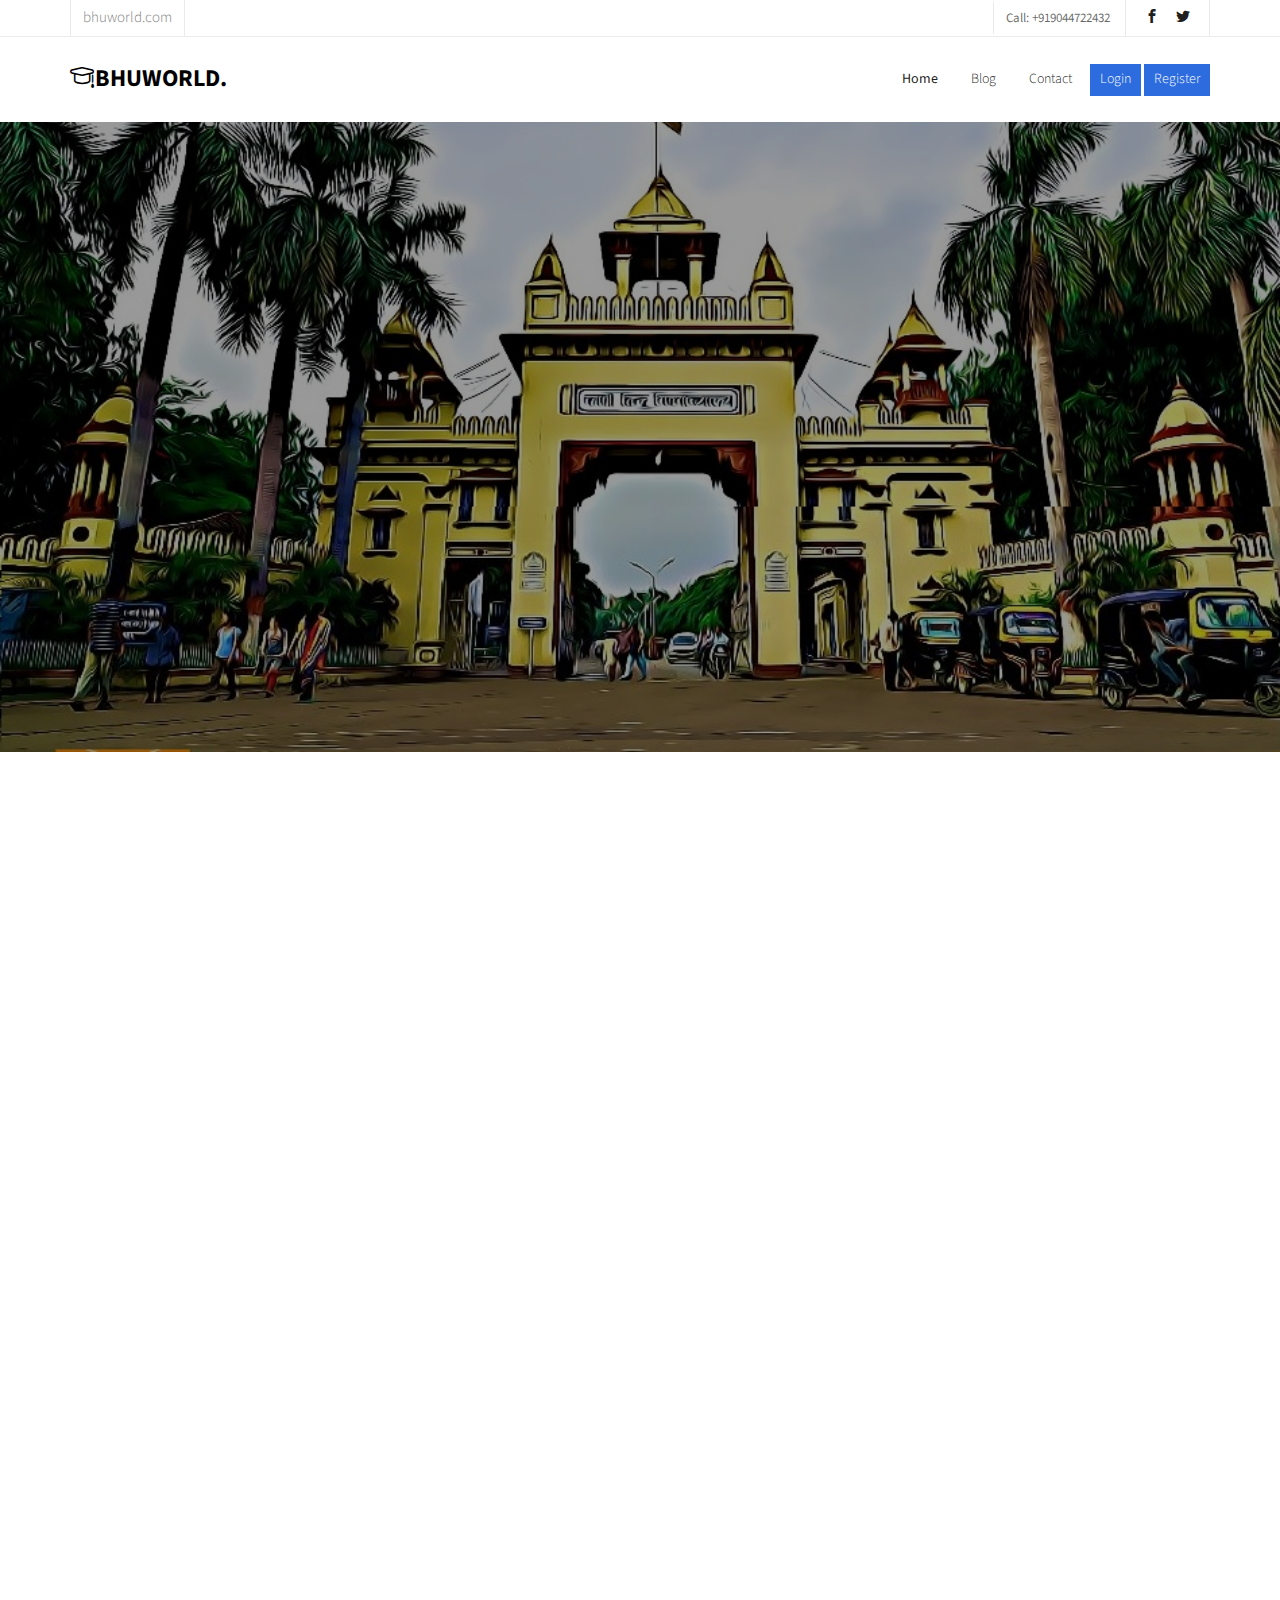
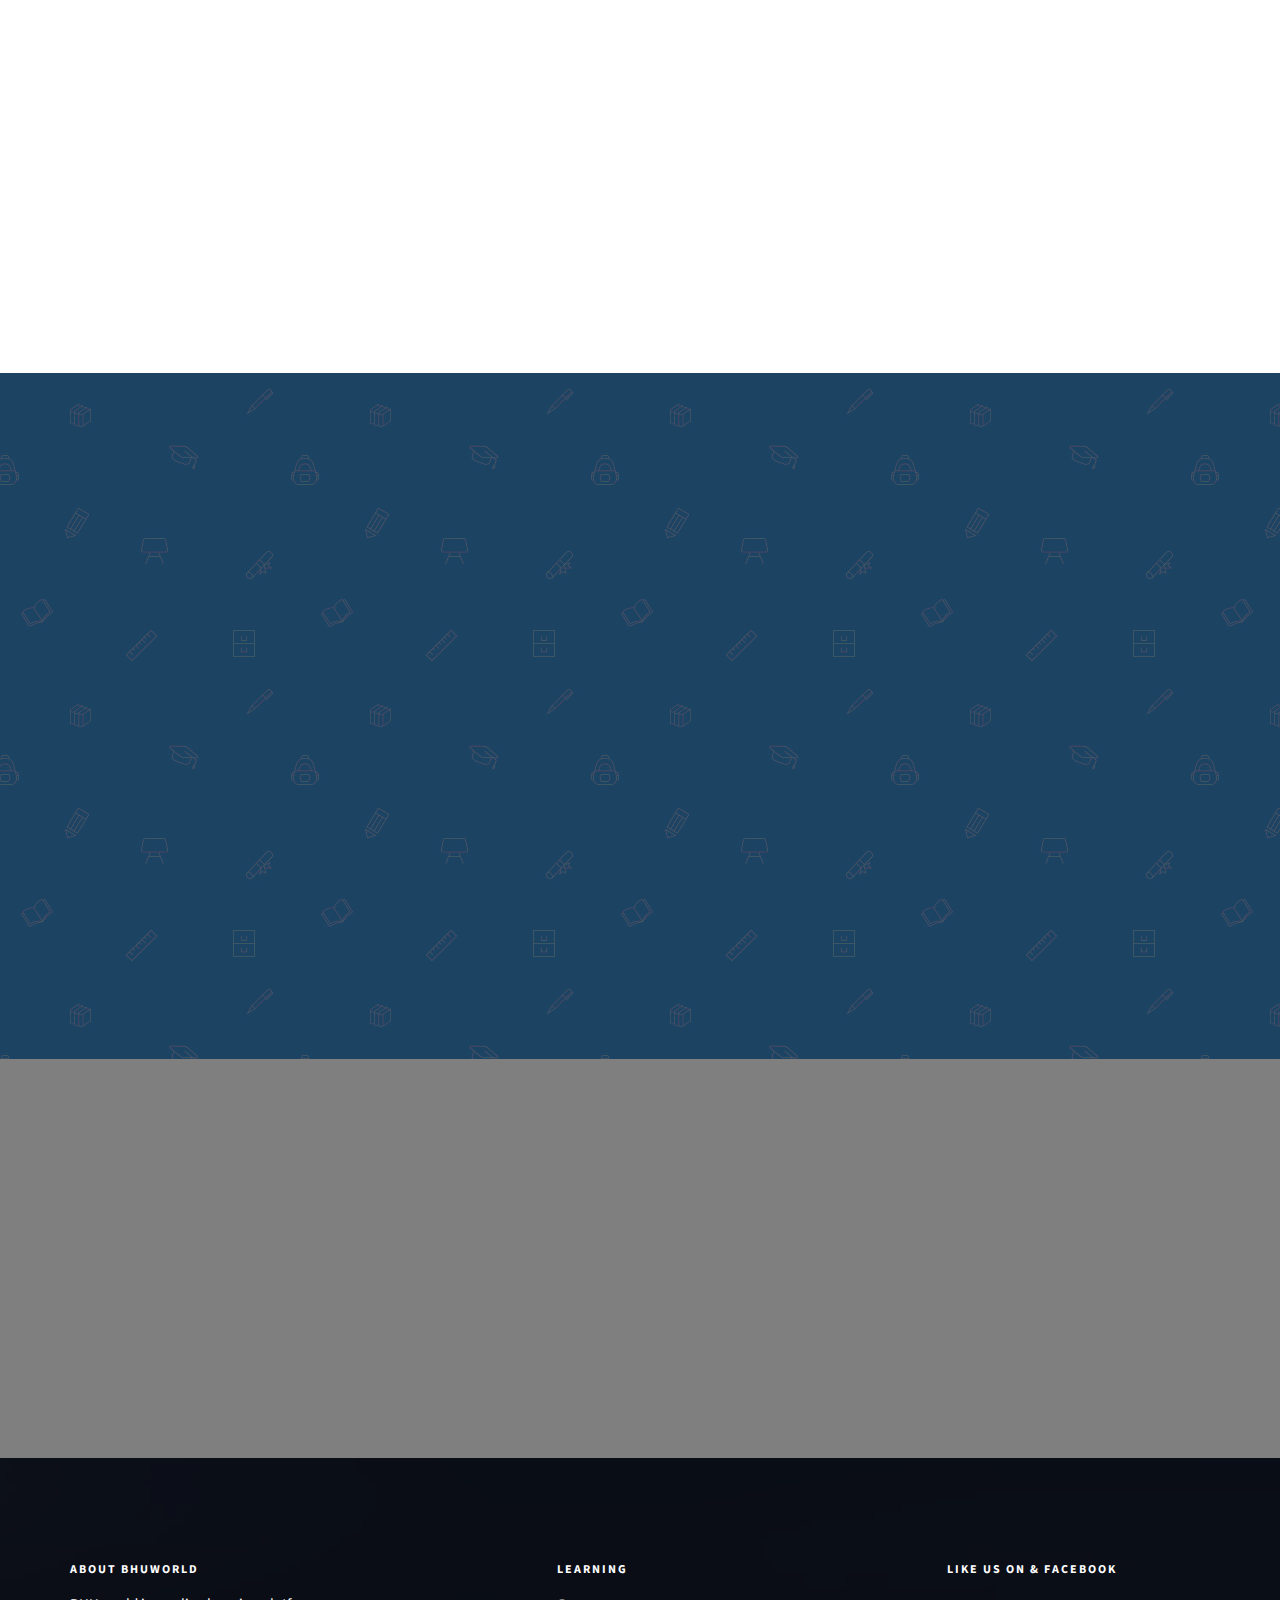
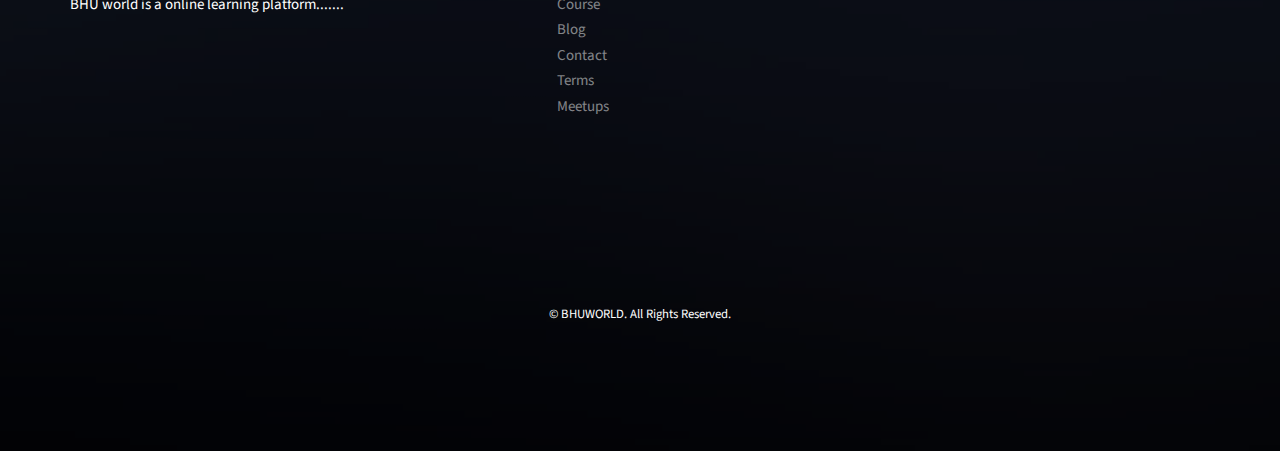
<file: index.html>
<!DOCTYPE HTML>
<html>
	<head>
	<meta charset="utf-8">
	<meta http-equiv="X-UA-Compatible" content="IE=edge">
	<title>BHU World</title>
	<meta name="viewport" content="width=device-width, initial-scale=1">
	<meta name="description" content="Free HTML5 Website Template by freehtml5.co" />
	<meta name="keywords" content="free website templates, free html5, free template, free bootstrap, free website template, html5, css3, mobile first, responsive" />
	<meta name="author" content="freehtml5.co" />

<link rel="shortcut icon" href="http://example.com/favicon.ico" />

	<meta property="og:title" content=""/>
	<meta property="og:image" content=""/>
	<meta property="og:url" content=""/>
	<meta property="og:site_name" content=""/>
	<meta property="og:description" content=""/>
	<meta name="twitter:title" content="" />
	<meta name="twitter:image" content="" />
	<meta name="twitter:url" content="" />
	<meta name="twitter:card" content="" />

	<link href="https://fonts.googleapis.com/css?family=Source+Sans+Pro:300,400,600,700" rel="stylesheet">
	<link href="https://fonts.googleapis.com/css?family=Roboto+Slab:300,400" rel="stylesheet">
	
	<!-- Animate.css -->
	<link rel="stylesheet" href="css/animate.css">
	<!-- Icomoon Icon Fonts-->
	<link rel="stylesheet" href="css/icomoon.css">
	<!-- Bootstrap  -->
	<link rel="stylesheet" href="css/bootstrap.css">

	<!-- Magnific Popup -->
	<link rel="stylesheet" href="css/magnific-popup.css">

	<!-- Owl Carousel  -->
	<link rel="stylesheet" href="css/owl.carousel.min.css">
	<link rel="stylesheet" href="css/owl.theme.default.min.css">

	<!-- Flexslider  -->
	<link rel="stylesheet" href="css/flexslider.css">

	<!-- Pricing -->
	<link rel="stylesheet" href="css/pricing.css">

	<!-- Theme style  -->
	<link rel="stylesheet" href="css/style.css">

	<!-- Modernizr JS -->
	<script src="js/modernizr-2.6.2.min.js"></script>
	<!-- FOR IE9 below -->
	<!--[if lt IE 9]>
	<script src="js/respond.min.js"></script>
	<![endif]-->

	</head>
	<body>
		
	<div class="fh5co-loader"></div>
	
	<div id="page">
	<nav class="fh5co-nav" role="navigation">
		<div class="top">
			<div class="container">
				<div class="row">
					<div class="col-xs-12 text-right">
						<p class="site">bhuworld.com</p>
						<p class="num">Call: +919044722432 </p>
						<ul class="fh5co-social">
							<li><a href="#"><i class="icon-facebook2"></i></a></li>
							<li><a href="#"><i class="icon-twitter2"></i></a></li>
							
						</ul>
					</div>
				</div>
			</div>
		</div>
		<div class="top-menu">
			<div class="container">
				<div class="row">
					<div class="col-xs-2">
						<div id="fh5co-logo"><a href="index.html"><i class="icon-study"></i>BHUWorld<span>.</span></a></div>
					</div>
					<div class="col-xs-10 text-right menu-1">
						<ul>
							<li class="active"><a href="index.html">Home</a></li>
							<li class="has-dropdown">
								<a href="http://blog.bhuworld.com/">Blog</a>
							</li>
							<li><a href="http://blog.bhuworld.com/contact/">Contact</a></li>
							<li class="btn-cta"><a href="login.html"><span>Login</span></a></li>
							<li class="btn-cta"><a href="register.html"><span> Register</span></a></li>
						</ul>
					</div>
				</div>
				
			</div>
		</div>
	</nav>
	
	<aside id="fh5co-hero">
		<div class="flexslider">
			<ul class="slides">
		   	<li style="background-image: url(images/bhugate-bhuworld.jpg);">
		   		
		   		<div class="container">
		   			<div class="row">
			   			<div class="col-md-8 col-md-offset-2 text-center slider-text">
			   				<div class="slider-text-inner">
			   					<h1>The Roots of Education are Bitter, But the Fruit is Sweet</h1>
									
									<p><a class="btn btn-primary btn-lg" href="#">Start Learning Now!</a></p>
			   				</div>
			   			</div>
			   		</div>
		   		</div>
		   	</li>
		   			   	
		  	</ul>
	  	</div>
	</aside>


	<div id="fh5co-course">
		<div class="container">
			<div class="row animate-box">
				<div class="col-md-6 col-md-offset-3 text-center fh5co-heading">
					<h2>Our Course</h2>
					<p>See Our Most Popular Courses</p>
				</div>
			</div>
			<div class="row">
				<div class="col-md-6 animate-box">
					<div class="course">
						<a href="http://study.bhuworld.com/edu/bhu-ba-arts-social/" class="course-img" style="background-image: url(images/project-1.jpg);">
						</a>
						<div class="desc">
							<h3><a href="http://study.bhuworld.com/edu/bhu-ba-arts-social/">BHU BA Arts/Social Sciences</a></h3>
							<p>Desperate to get into the oldest institution of this country. Login to connect with us to get the best practice papers and notes which is up to date. we had created our entrance study material from authorized resources. </p>
							<span><a href="http://study.bhuworld.com/edu/bhu-ba-arts-social/" class="btn btn-primary btn-sm btn-course">Take A Course</a></span>
						</div>
					</div>
				</div>
				<div class="col-md-6 animate-box">
					<div class="course">
						<a href="http://study.bhuworld.com/edu/b-s-c-math/" class="course-img" style="background-image: url(images/project-2.jpg);">
						</a>
						<div class="desc">
							<h3><a href="http://study.bhuworld.com/edu/b-s-c-math/">BHU BSc Maths</a></h3>
							<p>Looking to get a seat in BSc maths at BHU crack entrance exam with the help of us with good practice test papers and as we all know is all about applying perfect formulas at perfect timing with the help of our up to date course so you can prepare yourself to perform best in entrance exams. </p>
							<span><a href="http://study.bhuworld.com/edu/b-s-c-math/" class="btn btn-primary btn-sm btn-course">Take A Course</a></span>
						</div>
					</div>
				</div>
				<div class="col-md-6 animate-box">
					<div class="course">
						<a href="http://study.bhuworld.com/edu/bhu-bsc-biology/" class="course-img" style="background-image: url(images/project-3.jpg);">
						</a>
						<div class="desc">
							<h3><a href="http://study.bhuworld.com/edu/bhu-bsc-biology/">BHU BSc Bio</a></h3>
							<p>To crack the bhu bsc bio take challenge of our practice test paper and study notes for entrances all new updated course notes and new practice test sheets according to the new courses complete it in a given time to give an awesome performance in your entrance exams.</p>
							<span><a href="http://study.bhuworld.com/edu/bhu-bsc-biology/" class="btn btn-primary btn-sm btn-course">Take A Course</a></span>
						</div>
					</div>
				</div>
				<div class="col-md-6 animate-box">
					<div class="course">
						<a href="http://study.bhuworld.com/edu/bio/" class="course-img" style="background-image: url(images/project-4.jpg);">
						</a>
						<div class="desc">
							<h3><a href="http://study.bhuworld.com/edu/bio/">BHU BSc Agriculture
</a></h3>
							<p>Want to crack bhu bsc agriculture join with us.We are going to provide you the best practice tests and notes for good results.We are providing different type of tests and notes by which you will be able achieve a desirable score which you want to achieve.</p>
							<span><a href="http://study.bhuworld.com/edu/bio/" class="btn btn-primary btn-sm btn-course">Take A Course</a></span>
						</div>
					</div>
				</div>
			</div>
		</div>
	</div>

	<div id="fh5co-testimonial" style="background-image: url(images/school.jpg);">
		<div class="overlay"></div>
		<div class="container">
			<div class="row animate-box">
				<div class="col-md-6 col-md-offset-3 text-center fh5co-heading">
					<h2><span>Testimonials</span></h2>
				</div>
			</div>
			<div class="row">
				<div class="col-md-10 col-md-offset-1">
					<div class="row animate-box">
						<div class="owl-carousel owl-carousel-fullwidth">
							<div class="item">
								<div class="testimony-slide active text-center">
									<div class="user" style="background-image: url(images/person1.jpg);"></div>
									<span>Gaurav Singh<br><small>Students</small></span>
									<blockquote>
										<p>&ldquo;Very Useful... No ads I think this is the most efficient app for study. There is no disturbance with ads. We get a plenty of study material and can be attend quizes mock tests and classes in various sections for  without any time limit. Hat's of the BHU World team for their effort behind this wonderf&rdquo;</p>
									</blockquote>
								</div>
							</div>
							<div class="item">
								<div class="testimony-slide active text-center">
									<div class="user" style="background-image: url(images/person2.jpg);"></div>
									<span>Mukesh Pandey<br><small>Students</small></span>
									<blockquote>
										<p>&ldquo;I go to taking a BHU exam for my career ,i will start to preparing BHU exam , i think this app very helpful &rdquo;</p>
									</blockquote>
								</div>
							</div>
							<div class="item">
								<div class="testimony-slide active text-center">
									<div class="user" style="background-image: url(images/person3.jpg);"></div>
									<span>Rita Mishra<br><small>Students</small></span>
									<blockquote>
										<p>&ldquo;Well... the app is quite helpful for banking aspirants. i started my preparation with this app and honestly didn't find any reason to look for another one. Thank You BHU World.
&rdquo;</p>
									</blockquote>
								</div>
							</div>
						</div>
					</div>
				</div>
			</div>
		</div>
	</div>


	<div id="fh5co-counter" class="fh5co-counters" style="background-image: url(images/img_bg_4.jpg);" data-stellar-background-ratio="0.5">
		<div class="overlay"></div>
		<div class="container">
			<div class="row">
				<div class="col-md-10 col-md-offset-1">
					<div class="row">
						<div class="col-md-3 col-sm-6 text-center animate-box">
							<span class="icon"><i class="icon-world"></i></span>
							<span class="fh5co-counter js-counter" data-from="0" data-to="50000" data-speed="5000" data-refresh-interval="50"></span>
							<span class="fh5co-counter-label">YOUTUBE SUBSCRIBER</span>
						</div>
						<div class="col-md-3 col-sm-6 text-center animate-box">
							<span class="icon"><i class="icon-study"></i></span>
							<span class="fh5co-counter js-counter" data-from="0" data-to="1000" data-speed="5000" data-refresh-interval="50"></span>
							<span class="fh5co-counter-label">Students Enrolled</span>
						</div>
						<div class="col-md-3 col-sm-6 text-center animate-box">
							<span class="icon"><i class="icon-bulb"></i></span>
							<span class="fh5co-counter js-counter" data-from="0" data-to="5" data-speed="5000" data-refresh-interval="50"></span>
							<span class="fh5co-counter-label">COURSES</span>
						</div>
						<div class="col-md-3 col-sm-6 text-center animate-box">
							<span class="icon"><i class="icon-head"></i></span>
							<span class="fh5co-counter js-counter" data-from="0" data-to="35" data-speed="5000" data-refresh-interval="50"></span>
							<span class="fh5co-counter-label">MENTOR</span>
						</div>
					</div>
				</div>
			</div>
		</div>
	</div>




	<footer id="fh5co-footer" role="contentinfo" style="background-image: url(images/img_bg_4.jpg);">
		<div class="overlay"></div>
		<div class="container">
			<div class="row row-pb-md">
				<div class="col-md-4 fh5co-widget">
					<h3>About BHUWorld</h3>
					<p>BHU world is a online learning platform.......</p>
				</div>
				<div class="col-md-4 col-sm-4 col-xs-6 col-md-push-1 fh5co-widget">
					<h3>Learning</h3>
					<ul class="fh5co-footer-links">
						<li><a href="#">Course</a></li>
						<li><a href="#">Blog</a></li>
						<li><a href="#">Contact</a></li>
						<li><a href="#">Terms</a></li>
						<li><a href="#">Meetups</a></li>
					</ul>
				</div>

				<div class="col-md-4 col-sm-4 col-xs-6 col-md-push-1 fh5co-widget">
					<h3>Like us on &amp; Facebook</h3>
<iframe src="https://www.facebook.com/plugins/page.php?href=https%3A%2F%2Fwww.facebook.com%2Fworldbhu%2F&tabs&width=340&height=214&small_header=false&adapt_container_width=true&hide_cover=false&show_facepile=true&appId=1846649492332539" width="340" height="214" style="border:none;overflow:hidden" scrolling="no" frameborder="0" allowTransparency="true" allow="encrypted-media"></iframe>
				</div>

				

				
			</div>

			<div class="row copyright">
				<div class="col-md-12 text-center">
					<p>
						<small class="block">&copy; BHUWORLD. All Rights Reserved.</small> 
						
					</p>
				</div>
			</div>

		</div>
	</footer>
	</div>

	<div class="gototop js-top">
		<a href="#" class="js-gotop"><i class="icon-arrow-up"></i></a>
	</div>
	
	<!-- jQuery -->
	<script src="js/jquery.min.js"></script>
	<!-- jQuery Easing -->
	<script src="js/jquery.easing.1.3.js"></script>
	<!-- Bootstrap -->
	<script src="js/bootstrap.min.js"></script>
	<!-- Waypoints -->
	<script src="js/jquery.waypoints.min.js"></script>
	<!-- Stellar Parallax -->
	<script src="js/jquery.stellar.min.js"></script>
	<!-- Carousel -->
	<script src="js/owl.carousel.min.js"></script>
	<!-- Flexslider -->
	<script src="js/jquery.flexslider-min.js"></script>
	<!-- countTo -->
	<script src="js/jquery.countTo.js"></script>
	<!-- Magnific Popup -->
	<script src="js/jquery.magnific-popup.min.js"></script>
	<script src="js/magnific-popup-options.js"></script>
	<!-- Count Down -->
	<script src="js/simplyCountdown.js"></script>
	<!-- Main -->
	<script src="js/main.js"></script>
	<script>
    var d = new Date(new Date().getTime() + 1000 * 120 * 120 * 2000);

    // default example
    simplyCountdown('.simply-countdown-one', {
        year: d.getFullYear(),
        month: d.getMonth() + 1,
        day: d.getDate()
    });

    //jQuery example
    $('#simply-countdown-losange').simplyCountdown({
        year: d.getFullYear(),
        month: d.getMonth() + 1,
        day: d.getDate(),
        enableUtc: false
    });
	</script>
	</body>
</html>
</file>
<file: css/icomoon.css>
@font-face {
  font-family: 'icomoon';
  src:  url('fonts/icomoon.eot?6py85u');
  src:  url('fonts/icomoon.eot?6py85u#iefix') format('embedded-opentype'),
    url('fonts/icomoon.ttf?6py85u') format('truetype'),
    url('fonts/icomoon.woff?6py85u') format('woff'),
    url('fonts/icomoon.svg?6py85u#icomoon') format('svg');
  font-weight: normal;
  font-style: normal;
}

[class^="icon-"], [class*=" icon-"] {
  /* use !important to prevent issues with browser extensions that change fonts */
  font-family: 'icomoon' !important;
  speak: none;
  font-style: normal;
  font-weight: normal;
  font-variant: normal;
  text-transform: none;
  line-height: 1;

  /* Better Font Rendering =========== */
  -webkit-font-smoothing: antialiased;
  -moz-osx-font-smoothing: grayscale;
}

.icon-times:before {
  content: "\e930";
}
.icon-tick:before {
  content: "\e931";
}
.icon-plus:before {
  content: "\e932";
}
.icon-minus:before {
  content: "\e933";
}
.icon-equals:before {
  content: "\e934";
}
.icon-divide:before {
  content: "\e935";
}
.icon-chevron-right:before {
  content: "\e936";
}
.icon-chevron-left:before {
  content: "\e937";
}
.icon-arrow-right-thick:before {
  content: "\e938";
}
.icon-arrow-left-thick:before {
  content: "\e939";
}
.icon-th-small:before {
  content: "\e93a";
}
.icon-th-menu:before {
  content: "\e93b";
}
.icon-th-list:before {
  content: "\e93c";
}
.icon-th-large:before {
  content: "\e93d";
}
.icon-home:before {
  content: "\e93e";
}
.icon-arrow-forward:before {
  content: "\e93f";
}
.icon-arrow-back:before {
  content: "\e940";
}
.icon-rss:before {
  content: "\e941";
}
.icon-location:before {
  content: "\e942";
}
.icon-link:before {
  content: "\e943";
}
.icon-image:before {
  content: "\e944";
}
.icon-arrow-up-thick:before {
  content: "\e945";
}
.icon-arrow-down-thick:before {
  content: "\e946";
}
.icon-starburst:before {
  content: "\e947";
}
.icon-starburst-outline:before {
  content: "\e948";
}
.icon-star3:before {
  content: "\e949";
}
.icon-flow-children:before {
  content: "\e94a";
}
.icon-export:before {
  content: "\e94b";
}
.icon-delete2:before {
  content: "\e94c";
}
.icon-delete-outline:before {
  content: "\e94d";
}
.icon-cloud-storage:before {
  content: "\e94e";
}
.icon-wi-fi:before {
  content: "\e94f";
}
.icon-heart:before {
  content: "\e950";
}
.icon-flash:before {
  content: "\e951";
}
.icon-cancel:before {
  content: "\e952";
}
.icon-backspace:before {
  content: "\e953";
}
.icon-attachment:before {
  content: "\e954";
}
.icon-arrow-move:before {
  content: "\e955";
}
.icon-warning:before {
  content: "\e956";
}
.icon-user:before {
  content: "\e957";
}
.icon-radar:before {
  content: "\e958";
}
.icon-lock-open:before {
  content: "\e959";
}
.icon-lock-closed:before {
  content: "\e95a";
}
.icon-location-arrow:before {
  content: "\e95b";
}
.icon-info:before {
  content: "\e95c";
}
.icon-user-delete:before {
  content: "\e95d";
}
.icon-user-add:before {
  content: "\e95e";
}
.icon-media-pause:before {
  content: "\e95f";
}
.icon-group:before {
  content: "\e960";
}
.icon-chart-pie:before {
  content: "\e961";
}
.icon-chart-line:before {
  content: "\e962";
}
.icon-chart-bar:before {
  content: "\e963";
}
.icon-chart-area:before {
  content: "\e964";
}
.icon-video:before {
  content: "\e965";
}
.icon-point-of-interest:before {
  content: "\e966";
}
.icon-infinity:before {
  content: "\e967";
}
.icon-globe:before {
  content: "\e968";
}
.icon-eye:before {
  content: "\e969";
}
.icon-cog:before {
  content: "\e96a";
}
.icon-camera:before {
  content: "\e96b";
}
.icon-upload:before {
  content: "\e96c";
}
.icon-scissors:before {
  content: "\e96d";
}
.icon-refresh:before {
  content: "\e96e";
}
.icon-pin:before {
  content: "\e96f";
}
.icon-key:before {
  content: "\e970";
}
.icon-info-large:before {
  content: "\e971";
}
.icon-eject:before {
  content: "\e972";
}
.icon-download:before {
  content: "\e973";
}
.icon-zoom:before {
  content: "\e974";
}
.icon-zoom-out:before {
  content: "\e975";
}
.icon-zoom-in:before {
  content: "\e976";
}
.icon-sort-numerically:before {
  content: "\e977";
}
.icon-sort-alphabetically:before {
  content: "\e978";
}
.icon-input-checked:before {
  content: "\e979";
}
.icon-calender:before {
  content: "\e97a";
}
.icon-world2:before {
  content: "\e97b";
}
.icon-notes:before {
  content: "\e97c";
}
.icon-code:before {
  content: "\e97d";
}
.icon-arrow-sync:before {
  content: "\e97e";
}
.icon-arrow-shuffle:before {
  content: "\e97f";
}
.icon-arrow-repeat:before {
  content: "\e980";
}
.icon-arrow-minimise:before {
  content: "\e981";
}
.icon-arrow-maximise:before {
  content: "\e982";
}
.icon-arrow-loop:before {
  content: "\e983";
}
.icon-anchor:before {
  content: "\e984";
}
.icon-spanner:before {
  content: "\e985";
}
.icon-puzzle:before {
  content: "\e986";
}
.icon-power:before {
  content: "\e987";
}
.icon-plane:before {
  content: "\e988";
}
.icon-pi:before {
  content: "\e989";
}
.icon-phone:before {
  content: "\e98a";
}
.icon-microphone2:before {
  content: "\e98b";
}
.icon-media-rewind:before {
  content: "\e98c";
}
.icon-flag:before {
  content: "\e98d";
}
.icon-adjust-brightness:before {
  content: "\e98e";
}
.icon-waves:before {
  content: "\e98f";
}
.icon-social-twitter:before {
  content: "\e990";
}
.icon-social-facebook:before {
  content: "\e991";
}
.icon-social-dribbble:before {
  content: "\e992";
}
.icon-media-stop:before {
  content: "\e993";
}
.icon-media-record:before {
  content: "\e994";
}
.icon-media-play:before {
  content: "\e995";
}
.icon-media-fast-forward:before {
  content: "\e996";
}
.icon-media-eject:before {
  content: "\e997";
}
.icon-social-vimeo:before {
  content: "\e998";
}
.icon-social-tumbler:before {
  content: "\e999";
}
.icon-social-skype:before {
  content: "\e99a";
}
.icon-social-pinterest:before {
  content: "\e99b";
}
.icon-social-linkedin:before {
  content: "\e99c";
}
.icon-social-last-fm:before {
  content: "\e99d";
}
.icon-social-github:before {
  content: "\e99e";
}
.icon-social-flickr:before {
  content: "\e99f";
}
.icon-at:before {
  content: "\e9a0";
}
.icon-times-outline:before {
  content: "\e9a1";
}
.icon-plus-outline:before {
  content: "\e9a2";
}
.icon-minus-outline:before {
  content: "\e9a3";
}
.icon-tick-outline:before {
  content: "\e9a4";
}
.icon-th-large-outline:before {
  content: "\e9a5";
}
.icon-equals-outline:before {
  content: "\e9a6";
}
.icon-divide-outline:before {
  content: "\e9a7";
}
.icon-chevron-right-outline:before {
  content: "\e9a8";
}
.icon-chevron-left-outline:before {
  content: "\e9a9";
}
.icon-arrow-right-outline:before {
  content: "\e9aa";
}
.icon-arrow-left-outline:before {
  content: "\e9ab";
}
.icon-th-small-outline:before {
  content: "\e9ac";
}
.icon-th-menu-outline:before {
  content: "\e9ad";
}
.icon-th-list-outline:before {
  content: "\e9ae";
}
.icon-news2:before {
  content: "\e9b1";
}
.icon-home-outline:before {
  content: "\e9b2";
}
.icon-arrow-up-outline:before {
  content: "\e9b3";
}
.icon-arrow-forward-outline:before {
  content: "\e9b4";
}
.icon-arrow-down-outline:before {
  content: "\e9b5";
}
.icon-arrow-back-outline:before {
  content: "\e9b6";
}
.icon-trash3:before {
  content: "\e9b7";
}
.icon-rss-outline:before {
  content: "\e9b8";
}
.icon-message:before {
  content: "\e9b9";
}
.icon-location-outline:before {
  content: "\e9ba";
}
.icon-link-outline:before {
  content: "\e9bb";
}
.icon-image-outline:before {
  content: "\e9bc";
}
.icon-export-outline:before {
  content: "\e9bd";
}
.icon-cross:before {
  content: "\e9be";
}
.icon-wi-fi-outline:before {
  content: "\e9bf";
}
.icon-star-outline:before {
  content: "\e9c0";
}
.icon-media-pause-outline:before {
  content: "\e9c1";
}
.icon-mail:before {
  content: "\e9c2";
}
.icon-heart-outline:before {
  content: "\e9c3";
}
.icon-flash-outline:before {
  content: "\e9c4";
}
.icon-cancel-outline:before {
  content: "\e9c5";
}
.icon-beaker:before {
  content: "\e9c6";
}
.icon-arrow-move-outline:before {
  content: "\e9c7";
}
.icon-watch2:before {
  content: "\e9c8";
}
.icon-warning-outline:before {
  content: "\e9c9";
}
.icon-time:before {
  content: "\e9ca";
}
.icon-radar-outline:before {
  content: "\e9cb";
}
.icon-lock-open-outline:before {
  content: "\e9cc";
}
.icon-location-arrow-outline:before {
  content: "\e9cd";
}
.icon-info-outline:before {
  content: "\e9ce";
}
.icon-backspace-outline:before {
  content: "\e9cf";
}
.icon-attachment-outline:before {
  content: "\e9d0";
}
.icon-user-outline:before {
  content: "\e9d1";
}
.icon-user-delete-outline:before {
  content: "\e9d2";
}
.icon-user-add-outline:before {
  content: "\e9d3";
}
.icon-lock-closed-outline:before {
  content: "\e9d4";
}
.icon-group-outline:before {
  content: "\e9d5";
}
.icon-chart-pie-outline:before {
  content: "\e9d6";
}
.icon-chart-line-outline:before {
  content: "\e9d7";
}
.icon-chart-bar-outline:before {
  content: "\e9d8";
}
.icon-chart-area-outline:before {
  content: "\e9d9";
}
.icon-video-outline:before {
  content: "\e9da";
}
.icon-point-of-interest-outline:before {
  content: "\e9db";
}
.icon-map:before {
  content: "\e9dc";
}
.icon-key-outline:before {
  content: "\e9dd";
}
.icon-infinity-outline:before {
  content: "\e9de";
}
.icon-globe-outline:before {
  content: "\e9df";
}
.icon-eye-outline:before {
  content: "\e9e0";
}
.icon-cog-outline:before {
  content: "\e9e1";
}
.icon-camera-outline:before {
  content: "\e9e2";
}
.icon-upload-outline:before {
  content: "\e9e3";
}
.icon-support:before {
  content: "\e9e4";
}
.icon-scissors-outline:before {
  content: "\e9e5";
}
.icon-refresh-outline:before {
  content: "\e9e6";
}
.icon-info-large-outline:before {
  content: "\e9e7";
}
.icon-eject-outline:before {
  content: "\e9e8";
}
.icon-download-outline:before {
  content: "\e9e9";
}
.icon-battery-mid:before {
  content: "\e9ea";
}
.icon-battery-low:before {
  content: "\e9eb";
}
.icon-battery-high:before {
  content: "\e9ec";
}
.icon-zoom-outline:before {
  content: "\e9ed";
}
.icon-zoom-out-outline:before {
  content: "\e9ee";
}
.icon-zoom-in-outline:before {
  content: "\e9ef";
}
.icon-tag3:before {
  content: "\e9f0";
}
.icon-tabs-outline:before {
  content: "\e9f1";
}
.icon-pin-outline:before {
  content: "\e9f2";
}
.icon-message-typing:before {
  content: "\e9f3";
}
.icon-directions:before {
  content: "\e9f4";
}
.icon-battery-full:before {
  content: "\e9f5";
}
.icon-battery-charge:before {
  content: "\e9f6";
}
.icon-pipette:before {
  content: "\e9f7";
}
.icon-pencil:before {
  content: "\e9f8";
}
.icon-folder:before {
  content: "\e9f9";
}
.icon-folder-delete:before {
  content: "\e9fa";
}
.icon-folder-add:before {
  content: "\e9fb";
}
.icon-edit:before {
  content: "\e9fc";
}
.icon-document:before {
  content: "\e9fd";
}
.icon-document-delete:before {
  content: "\e9fe";
}
.icon-document-add:before {
  content: "\e9ff";
}
.icon-brush:before {
  content: "\ea00";
}
.icon-thumbs-up:before {
  content: "\ea01";
}
.icon-thumbs-down:before {
  content: "\ea02";
}
.icon-pen:before {
  content: "\ea03";
}
.icon-sort-numerically-outline:before {
  content: "\ea04";
}
.icon-sort-alphabetically-outline:before {
  content: "\ea05";
}
.icon-social-last-fm-circular:before {
  content: "\ea06";
}
.icon-social-github-circular:before {
  content: "\ea07";
}
.icon-compass:before {
  content: "\ea08";
}
.icon-bookmark:before {
  content: "\ea09";
}
.icon-input-checked-outline:before {
  content: "\ea0a";
}
.icon-code-outline:before {
  content: "\ea0b";
}
.icon-calender-outline:before {
  content: "\ea0c";
}
.icon-business-card:before {
  content: "\ea0d";
}
.icon-arrow-up:before {
  content: "\ea0e";
}
.icon-arrow-sync-outline:before {
  content: "\ea0f";
}
.icon-arrow-right:before {
  content: "\ea10";
}
.icon-arrow-repeat-outline:before {
  content: "\ea11";
}
.icon-arrow-loop-outline:before {
  content: "\ea12";
}
.icon-arrow-left:before {
  content: "\ea13";
}
.icon-flow-switch:before {
  content: "\ea14";
}
.icon-flow-parallel:before {
  content: "\ea15";
}
.icon-flow-merge:before {
  content: "\ea16";
}
.icon-document-text:before {
  content: "\ea17";
}
.icon-clipboard:before {
  content: "\ea18";
}
.icon-calculator:before {
  content: "\ea19";
}
.icon-arrow-minimise-outline:before {
  content: "\ea1a";
}
.icon-arrow-maximise-outline:before {
  content: "\ea1b";
}
.icon-arrow-down:before {
  content: "\ea1c";
}
.icon-gift:before {
  content: "\ea1d";
}
.icon-film:before {
  content: "\ea1e";
}
.icon-database:before {
  content: "\ea1f";
}
.icon-bell:before {
  content: "\ea20";
}
.icon-anchor-outline:before {
  content: "\ea21";
}
.icon-adjust-contrast:before {
  content: "\ea22";
}
.icon-world-outline:before {
  content: "\ea23";
}
.icon-shopping-bag:before {
  content: "\ea24";
}
.icon-power-outline:before {
  content: "\ea25";
}
.icon-notes-outline:before {
  content: "\ea26";
}
.icon-device-tablet:before {
  content: "\ea27";
}
.icon-device-phone:before {
  content: "\ea28";
}
.icon-device-laptop:before {
  content: "\ea29";
}
.icon-device-desktop:before {
  content: "\ea2a";
}
.icon-briefcase:before {
  content: "\ea2b";
}
.icon-stopwatch:before {
  content: "\ea2c";
}
.icon-spanner-outline:before {
  content: "\ea2d";
}
.icon-puzzle-outline:before {
  content: "\ea2e";
}
.icon-printer:before {
  content: "\ea2f";
}
.icon-pi-outline:before {
  content: "\ea30";
}
.icon-lightbulb:before {
  content: "\ea31";
}
.icon-flag-outline:before {
  content: "\ea32";
}
.icon-contacts:before {
  content: "\ea33";
}
.icon-archive2:before {
  content: "\ea34";
}
.icon-weather-stormy:before {
  content: "\ea35";
}
.icon-weather-shower:before {
  content: "\ea36";
}
.icon-weather-partly-sunny:before {
  content: "\ea37";
}
.icon-weather-downpour:before {
  content: "\ea38";
}
.icon-weather-cloudy:before {
  content: "\ea39";
}
.icon-plane-outline:before {
  content: "\ea3a";
}
.icon-phone-outline:before {
  content: "\ea3b";
}
.icon-microphone-outline:before {
  content: "\ea3c";
}
.icon-weather-windy:before {
  content: "\ea3d";
}
.icon-weather-windy-cloudy:before {
  content: "\ea3e";
}
.icon-weather-sunny:before {
  content: "\ea3f";
}
.icon-weather-snow:before {
  content: "\ea40";
}
.icon-weather-night:before {
  content: "\ea41";
}
.icon-media-stop-outline:before {
  content: "\ea42";
}
.icon-media-rewind-outline:before {
  content: "\ea43";
}
.icon-media-record-outline:before {
  content: "\ea44";
}
.icon-media-play-outline:before {
  content: "\ea45";
}
.icon-media-fast-forward-outline:before {
  content: "\ea46";
}
.icon-media-eject-outline:before {
  content: "\ea47";
}
.icon-wine:before {
  content: "\ea48";
}
.icon-waves-outline:before {
  content: "\ea49";
}
.icon-ticket:before {
  content: "\ea4a";
}
.icon-tags:before {
  content: "\ea4b";
}
.icon-plug:before {
  content: "\ea4c";
}
.icon-headphones:before {
  content: "\ea4d";
}
.icon-credit-card:before {
  content: "\ea4e";
}
.icon-coffee:before {
  content: "\ea4f";
}
.icon-book:before {
  content: "\ea50";
}
.icon-beer:before {
  content: "\ea51";
}
.icon-volume2:before {
  content: "\ea52";
}
.icon-volume-up:before {
  content: "\ea53";
}
.icon-volume-mute:before {
  content: "\ea54";
}
.icon-volume-down:before {
  content: "\ea55";
}
.icon-social-vimeo-circular:before {
  content: "\ea56";
}
.icon-social-twitter-circular:before {
  content: "\ea57";
}
.icon-social-pinterest-circular:before {
  content: "\ea58";
}
.icon-social-linkedin-circular:before {
  content: "\ea59";
}
.icon-social-facebook-circular:before {
  content: "\ea5a";
}
.icon-social-dribbble-circular:before {
  content: "\ea5b";
}
.icon-tree:before {
  content: "\ea5c";
}
.icon-thermometer2:before {
  content: "\ea5d";
}
.icon-social-tumbler-circular:before {
  content: "\ea5e";
}
.icon-social-skype-outline:before {
  content: "\ea5f";
}
.icon-social-flickr-circular:before {
  content: "\ea60";
}
.icon-social-at-circular:before {
  content: "\ea61";
}
.icon-shopping-cart:before {
  content: "\ea62";
}
.icon-messages:before {
  content: "\ea63";
}
.icon-leaf:before {
  content: "\ea64";
}
.icon-feather:before {
  content: "\ea65";
}
.icon-eye2:before {
  content: "\e064";
}
.icon-paper-clip:before {
  content: "\e065";
}
.icon-mail5:before {
  content: "\e066";
}
.icon-toggle:before {
  content: "\e067";
}
.icon-layout:before {
  content: "\e068";
}
.icon-link2:before {
  content: "\e069";
}
.icon-bell2:before {
  content: "\e06a";
}
.icon-lock3:before {
  content: "\e06b";
}
.icon-unlock:before {
  content: "\e06c";
}
.icon-ribbon2:before {
  content: "\e06d";
}
.icon-image2:before {
  content: "\e06e";
}
.icon-signal:before {
  content: "\e06f";
}
.icon-target3:before {
  content: "\e070";
}
.icon-clipboard3:before {
  content: "\e071";
}
.icon-clock3:before {
  content: "\e072";
}
.icon-watch:before {
  content: "\e073";
}
.icon-air-play:before {
  content: "\e074";
}
.icon-camera3:before {
  content: "\e075";
}
.icon-video2:before {
  content: "\e076";
}
.icon-disc:before {
  content: "\e077";
}
.icon-printer3:before {
  content: "\e078";
}
.icon-monitor:before {
  content: "\e079";
}
.icon-server:before {
  content: "\e07a";
}
.icon-cog2:before {
  content: "\e07b";
}
.icon-heart3:before {
  content: "\e07c";
}
.icon-paragraph:before {
  content: "\e07d";
}
.icon-align-justify:before {
  content: "\e07e";
}
.icon-align-left:before {
  content: "\e07f";
}
.icon-align-center:before {
  content: "\e080";
}
.icon-align-right:before {
  content: "\e081";
}
.icon-book2:before {
  content: "\e082";
}
.icon-layers2:before {
  content: "\e083";
}
.icon-stack2:before {
  content: "\e084";
}
.icon-stack-2:before {
  content: "\e085";
}
.icon-paper:before {
  content: "\e086";
}
.icon-paper-stack:before {
  content: "\e087";
}
.icon-search3:before {
  content: "\e088";
}
.icon-zoom-in2:before {
  content: "\e089";
}
.icon-zoom-out2:before {
  content: "\e08a";
}
.icon-reply2:before {
  content: "\e08b";
}
.icon-circle-plus:before {
  content: "\e08c";
}
.icon-circle-minus:before {
  content: "\e08d";
}
.icon-circle-check:before {
  content: "\e08e";
}
.icon-circle-cross:before {
  content: "\e08f";
}
.icon-square-plus:before {
  content: "\e090";
}
.icon-square-minus:before {
  content: "\e091";
}
.icon-square-check:before {
  content: "\e092";
}
.icon-square-cross:before {
  content: "\e093";
}
.icon-microphone:before {
  content: "\e094";
}
.icon-record:before {
  content: "\e095";
}
.icon-skip-back:before {
  content: "\e096";
}
.icon-rewind:before {
  content: "\e097";
}
.icon-play4:before {
  content: "\e098";
}
.icon-pause3:before {
  content: "\e099";
}
.icon-stop3:before {
  content: "\e09a";
}
.icon-fast-forward:before {
  content: "\e09b";
}
.icon-skip-forward:before {
  content: "\e09c";
}
.icon-shuffle2:before {
  content: "\e09d";
}
.icon-repeat:before {
  content: "\e09e";
}
.icon-folder2:before {
  content: "\e09f";
}
.icon-umbrella:before {
  content: "\e0a0";
}
.icon-moon:before {
  content: "\e0a1";
}
.icon-thermometer:before {
  content: "\e0a2";
}
.icon-drop:before {
  content: "\e0a3";
}
.icon-sun2:before {
  content: "\e0a4";
}
.icon-cloud3:before {
  content: "\e0a5";
}
.icon-cloud-upload2:before {
  content: "\e0a6";
}
.icon-cloud-download2:before {
  content: "\e0a7";
}
.icon-upload4:before {
  content: "\e0a8";
}
.icon-download4:before {
  content: "\e0a9";
}
.icon-location3:before {
  content: "\e0aa";
}
.icon-location-2:before {
  content: "\e0ab";
}
.icon-map3:before {
  content: "\e0ac";
}
.icon-battery:before {
  content: "\e0ad";
}
.icon-head:before {
  content: "\e0ae";
}
.icon-briefcase3:before {
  content: "\e0af";
}
.icon-speech-bubble:before {
  content: "\e0b0";
}
.icon-anchor2:before {
  content: "\e0b1";
}
.icon-globe2:before {
  content: "\e0b2";
}
.icon-box:before {
  content: "\e0b3";
}
.icon-reload:before {
  content: "\e0b4";
}
.icon-share3:before {
  content: "\e0b5";
}
.icon-marquee:before {
  content: "\e0b6";
}
.icon-marquee-plus:before {
  content: "\e0b7";
}
.icon-marquee-minus:before {
  content: "\e0b8";
}
.icon-tag:before {
  content: "\e0b9";
}
.icon-power2:before {
  content: "\e0ba";
}
.icon-command2:before {
  content: "\e0bb";
}
.icon-alt:before {
  content: "\e0bc";
}
.icon-esc:before {
  content: "\e0bd";
}
.icon-bar-graph:before {
  content: "\e0be";
}
.icon-bar-graph-2:before {
  content: "\e0bf";
}
.icon-pie-graph:before {
  content: "\e0c0";
}
.icon-star:before {
  content: "\e0c1";
}
.icon-arrow-left3:before {
  content: "\e0c2";
}
.icon-arrow-right3:before {
  content: "\e0c3";
}
.icon-arrow-up3:before {
  content: "\e0c4";
}
.icon-arrow-down3:before {
  content: "\e0c5";
}
.icon-volume:before {
  content: "\e0c6";
}
.icon-mute:before {
  content: "\e0c7";
}
.icon-content-right:before {
  content: "\e100";
}
.icon-content-left:before {
  content: "\e101";
}
.icon-grid2:before {
  content: "\e102";
}
.icon-grid-2:before {
  content: "\e103";
}
.icon-columns:before {
  content: "\e104";
}
.icon-loader:before {
  content: "\e105";
}
.icon-bag:before {
  content: "\e106";
}
.icon-ban:before {
  content: "\e107";
}
.icon-flag3:before {
  content: "\e108";
}
.icon-trash:before {
  content: "\e109";
}
.icon-expand2:before {
  content: "\e110";
}
.icon-contract:before {
  content: "\e111";
}
.icon-maximize:before {
  content: "\e112";
}
.icon-minimize:before {
  content: "\e113";
}
.icon-plus2:before {
  content: "\e114";
}
.icon-minus2:before {
  content: "\e115";
}
.icon-check:before {
  content: "\e116";
}
.icon-cross2:before {
  content: "\e117";
}
.icon-move:before {
  content: "\e118";
}
.icon-delete:before {
  content: "\e119";
}
.icon-menu5:before {
  content: "\e120";
}
.icon-archive:before {
  content: "\e121";
}
.icon-inbox:before {
  content: "\e122";
}
.icon-outbox:before {
  content: "\e123";
}
.icon-file:before {
  content: "\e124";
}
.icon-file-add:before {
  content: "\e125";
}
.icon-file-subtract:before {
  content: "\e126";
}
.icon-help:before {
  content: "\e127";
}
.icon-open:before {
  content: "\e128";
}
.icon-ellipsis:before {
  content: "\e129";
}
.icon-heart4:before {
  content: "\e900";
}
.icon-cloud4:before {
  content: "\e901";
}
.icon-star2:before {
  content: "\e902";
}
.icon-tv2:before {
  content: "\e903";
}
.icon-sound:before {
  content: "\e904";
}
.icon-video3:before {
  content: "\e905";
}
.icon-trash2:before {
  content: "\e906";
}
.icon-user2:before {
  content: "\e907";
}
.icon-key3:before {
  content: "\e908";
}
.icon-search4:before {
  content: "\e909";
}
.icon-settings:before {
  content: "\e90a";
}
.icon-camera4:before {
  content: "\e90b";
}
.icon-tag2:before {
  content: "\e90c";
}
.icon-lock4:before {
  content: "\e90d";
}
.icon-bulb:before {
  content: "\e90e";
}
.icon-pen2:before {
  content: "\e90f";
}
.icon-diamond:before {
  content: "\e910";
}
.icon-display2:before {
  content: "\e911";
}
.icon-location4:before {
  content: "\e912";
}
.icon-eye3:before {
  content: "\e913";
}
.icon-bubble3:before {
  content: "\e914";
}
.icon-stack3:before {
  content: "\e915";
}
.icon-cup:before {
  content: "\e916";
}
.icon-phone3:before {
  content: "\e917";
}
.icon-news:before {
  content: "\e918";
}
.icon-mail6:before {
  content: "\e919";
}
.icon-like:before {
  content: "\e91a";
}
.icon-photo:before {
  content: "\e91b";
}
.icon-note:before {
  content: "\e91c";
}
.icon-clock4:before {
  content: "\e91d";
}
.icon-paperplane:before {
  content: "\e91e";
}
.icon-params:before {
  content: "\e91f";
}
.icon-banknote:before {
  content: "\e920";
}
.icon-data:before {
  content: "\e921";
}
.icon-music2:before {
  content: "\e922";
}
.icon-megaphone2:before {
  content: "\e923";
}
.icon-study:before {
  content: "\e924";
}
.icon-lab2:before {
  content: "\e925";
}
.icon-food:before {
  content: "\e926";
}
.icon-t-shirt:before {
  content: "\e927";
}
.icon-fire2:before {
  content: "\e928";
}
.icon-clip:before {
  content: "\e929";
}
.icon-shop:before {
  content: "\e92a";
}
.icon-calendar3:before {
  content: "\e92b";
}
.icon-wallet2:before {
  content: "\e92c";
}
.icon-vynil:before {
  content: "\e92d";
}
.icon-truck2:before {
  content: "\e92e";
}
.icon-world:before {
  content: "\e92f";
}
.icon-spinner6:before {
  content: "\e9af";
}
.icon-spinner7:before {
  content: "\e9b0";
}
.icon-amazon:before {
  content: "\eab7";
}
.icon-google:before {
  content: "\eab8";
}
.icon-google2:before {
  content: "\eab9";
}
.icon-google3:before {
  content: "\eaba";
}
.icon-google-plus:before {
  content: "\eabb";
}
.icon-google-plus2:before {
  content: "\eabc";
}
.icon-google-plus3:before {
  content: "\eabd";
}
.icon-hangouts:before {
  content: "\eabe";
}
.icon-google-drive:before {
  content: "\eabf";
}
.icon-facebook2:before {
  content: "\eac0";
}
.icon-facebook22:before {
  content: "\eac1";
}
.icon-instagram:before {
  content: "\eac2";
}
.icon-whatsapp:before {
  content: "\eac3";
}
.icon-spotify:before {
  content: "\eac4";
}
.icon-telegram:before {
  content: "\eac5";
}
.icon-twitter2:before {
  content: "\eac6";
}
.icon-vine:before {
  content: "\eac7";
}
.icon-vk:before {
  content: "\eac8";
}
.icon-renren:before {
  content: "\eac9";
}
.icon-sina-weibo:before {
  content: "\eaca";
}
.icon-rss2:before {
  content: "\eacb";
}
.icon-rss22:before {
  content: "\eacc";
}
.icon-youtube:before {
  content: "\eacd";
}
.icon-youtube2:before {
  content: "\eace";
}
.icon-twitch:before {
  content: "\eacf";
}
.icon-vimeo:before {
  content: "\ead0";
}
.icon-vimeo2:before {
  content: "\ead1";
}
.icon-lanyrd:before {
  content: "\ead2";
}
.icon-flickr:before {
  content: "\ead3";
}
.icon-flickr2:before {
  content: "\ead4";
}
.icon-flickr3:before {
  content: "\ead5";
}
.icon-flickr4:before {
  content: "\ead6";
}
.icon-dribbble2:before {
  content: "\ead7";
}
.icon-behance:before {
  content: "\ead8";
}
.icon-behance2:before {
  content: "\ead9";
}
.icon-deviantart:before {
  content: "\eada";
}
.icon-500px:before {
  content: "\eadb";
}
.icon-steam:before {
  content: "\eadc";
}
.icon-steam2:before {
  content: "\eadd";
}
.icon-dropbox:before {
  content: "\eade";
}
.icon-onedrive:before {
  content: "\eadf";
}
.icon-github:before {
  content: "\eae0";
}
.icon-npm:before {
  content: "\eae1";
}
.icon-basecamp:before {
  content: "\eae2";
}
.icon-trello:before {
  content: "\eae3";
}
.icon-wordpress:before {
  content: "\eae4";
}
.icon-joomla:before {
  content: "\eae5";
}
.icon-ello:before {
  content: "\eae6";
}
.icon-blogger:before {
  content: "\eae7";
}
.icon-blogger2:before {
  content: "\eae8";
}
.icon-tumblr2:before {
  content: "\eae9";
}
.icon-tumblr22:before {
  content: "\eaea";
}
.icon-yahoo:before {
  content: "\eaeb";
}
.icon-yahoo2:before {
  content: "\eaec";
}
.icon-tux:before {
  content: "\eaed";
}
.icon-appleinc:before {
  content: "\eaee";
}
.icon-finder:before {
  content: "\eaef";
}
.icon-android:before {
  content: "\eaf0";
}
.icon-windows:before {
  content: "\eaf1";
}
.icon-windows8:before {
  content: "\eaf2";
}
.icon-soundcloud:before {
  content: "\eaf3";
}
.icon-soundcloud2:before {
  content: "\eaf4";
}
.icon-skype:before {
  content: "\eaf5";
}
.icon-reddit:before {
  content: "\eaf6";
}
.icon-hackernews:before {
  content: "\eaf7";
}
.icon-wikipedia:before {
  content: "\eaf8";
}
.icon-linkedin2:before {
  content: "\eaf9";
}
.icon-linkedin22:before {
  content: "\eafa";
}
.icon-lastfm:before {
  content: "\eafb";
}
.icon-lastfm2:before {
  content: "\eafc";
}
.icon-delicious:before {
  content: "\eafd";
}
.icon-stumbleupon:before {
  content: "\eafe";
}
.icon-stumbleupon2:before {
  content: "\eaff";
}
.icon-stackoverflow:before {
  content: "\eb00";
}
.icon-pinterest:before {
  content: "\eb01";
}
.icon-pinterest2:before {
  content: "\eb02";
}
.icon-xing:before {
  content: "\eb03";
}
.icon-xing2:before {
  content: "\eb04";
}
.icon-flattr:before {
  content: "\eb05";
}
.icon-foursquare:before {
  content: "\eb06";
}
.icon-yelp:before {
  content: "\eb07";
}
.icon-paypal:before {
  content: "\eb08";
}
.icon-chrome:before {
  content: "\eb09";
}
.icon-firefox:before {
  content: "\eb0a";
}
.icon-IE:before {
  content: "\eb0b";
}
.icon-edge:before {
  content: "\eb0c";
}
.icon-safari:before {
  content: "\eb0d";
}
.icon-opera:before {
  content: "\eb0e";
}
.icon-file-pdf:before {
  content: "\eb0f";
}
.icon-file-openoffice:before {
  content: "\eb10";
}
.icon-file-word:before {
  content: "\eb11";
}
.icon-file-excel:before {
  content: "\eb12";
}
.icon-libreoffice:before {
  content: "\eb13";
}
.icon-html-five:before {
  content: "\eb14";
}
.icon-html-five2:before {
  content: "\eb15";
}
.icon-css3:before {
  content: "\eb16";
}
.icon-git:before {
  content: "\eb17";
}
.icon-codepen:before {
  content: "\eb18";
}
.icon-svg:before {
  content: "\eb19";
}
.icon-IcoMoon:before {
  content: "\eb1a";
}
</file>
<file: css/pricing.css>
/* Common styles */

.pricing {
	display: -webkit-flex;
	display: flex;
	-webkit-flex-wrap: wrap;
	flex-wrap: wrap;
	-webkit-justify-content: center;
	justify-content: center;
	width: 100%;
	margin: 0 auto 3em;
}

.pricing__item {
	position: relative;
	display: -webkit-flex;
	display: flex;
	-webkit-flex-direction: column;
	flex-direction: column;
	-webkit-align-items: stretch;
	align-items: stretch;
	text-align: center;
	-webkit-flex: 0 1 330px;
	flex: 0 1 330px;
	
	background: #fff;
	/*-webkit-box-shadow: 0px 2px 5px 0px rgba(0,0,0,0.06);
	-moz-box-shadow: 0px 2px 5px 0px rgba(0,0,0,0.06);
	box-shadow: 0px 2px 5px 0px rgba(0,0,0,0.06);*/
}

.pricing__feature-list {
	text-align: left;
}

.pricing__action {
	color: inherit;
	border: none;
	background: none;
	width: 100%;
}

.pricing__action:focus {
	outline: none;
}

/* Individual styles */

/* Rabten */
.pricing--rabten .pricing__item {
	/*padding: 2em 4em;*/
	cursor: default;
	color: #262b38;
	/*max-width: 320px;*/
}

.pricing--rabten .pricing__item:nth-child(2) {
	border-right: 1px solid rgba(139, 144, 157, 0.18);
	border-left: 1px solid rgba(139, 144, 157, 0.18);
}

.pricing--rabten .pricing__title {
	font-size: 18px;
	margin: 0 0;
}

.pricing--rabten .icon {
	font-size: 2.5em;
	color: #8b909d;
	-webkit-transition: color 0.3s;
	transition: color 0.3s;
}

.pricing--rabten .pricing__item:hover .icon {
	color: #FF9000;
}

.pricing--rabten .pricing__price {
	font-size: 3em;
	font-weight: 400;
	/*margin: 0.5em 0 0.75em;*/
	overflow: hidden;
	padding: .1em 0;
	background: rgba(0,0,0,.03)
}

.pricing--rabten .pricing__currency {
	font-size: 20px;
	vertical-align: super;
}

.pricing--rabten .pricing__period {
	font-size: 0.35em;
	color: #8b909d;
}

.pricing--rabten .pricing__anim {
	display: inline-block;
	position: relative;
}

.pricing--rabten .pricing__item:hover .pricing__anim {
	-webkit-animation: moveUp 0.4s forwards;
	animation: moveUp 0.4s forwards;
	-webkit-animation-timing-function: cubic-bezier(0.7, 0, 0.3, 1);
	animation-timing-function: cubic-bezier(0.7, 0, 0.3, 1);
}

.pricing--rabten .pricing__item:hover .pricing__anim--2 {
	-webkit-animation-delay: 0.05s;
	animation-delay: 0.05s;
}

@-webkit-keyframes moveUp {
	50% { -webkit-transform: translate3d(0,-100%,0); transform: translate3d(0,-100%,0); }
	51% { opacity: 0; -webkit-transform: translate3d(0,-100%,0); transform: translate3d(0,-100%,0); }
	52% { opacity: 1; -webkit-transform: translate3d(0,100%,0); transform: translate3d(0,100%,0); }
	100% { -webkit-transform: translate3d(0,0,0); transform: translate3d(0,0,0); }
}

@keyframes moveUp {
	50% { -webkit-transform: translate3d(0,-100%,0); transform: translate3d(0,-100%,0); }
	51% { opacity: 0; -webkit-transform: translate3d(0,-100%,0); transform: translate3d(0,-100%,0); }
	52% { opacity: 1; -webkit-transform: translate3d(0,100%,0); transform: translate3d(0,100%,0); }
	100% { -webkit-transform: translate3d(0,0,0); transform: translate3d(0,0,0); }
}

.pricing--rabten .pricing__sentence {
	margin: 0 0 1em 0;
	padding: 0 0 0.5em;
	color: #8b909d;
	font-size: 14px;
}

.pricing--rabten .pricing__feature-list {
	font-size: 16px;
	margin: 0;
	/*padding: 0.25em 0 2.5em;*/
	list-style: none;
	text-align: center;
	color: #8b909d;
	padding: 0 0 2em 0;
}

.pricing--rabten .pricing__action {
	width: 60%
	margin: 0 auto;
	font-weight: bold;
	text-transform: uppercase;;
	letter-spacing: 1px;
	margin-top: auto;
	padding: 1.4em 1em;
	color: rgba(0,0,0,.8);
	border-radius: 1px;
	border: 2px solid rgba(0,0,0,.8);
	/*background: #2D6CDF;*/
	-webkit-transition: background-color 0.3s;
	transition: background-color 0.3s;
	font-size: 12px;
}

.pricing--rabten .pricing__action:hover,
.pricing--rabten .pricing__action:focus {
	background-color: rgba(0,0,0,.8);
	color: #fff;
}

@media screen and (max-width: 60em) {
	/*.pricing--rabten .pricing__item {
		max-width: none;
		width: 90%;
		flex: none;
		border: none !important;
		opacity: 1 !important;
	}*/
}
</file>
<file: css/style.css>
@font-face {
  font-family: 'icomoon';
  src: url("../fonts/icomoon/icomoon.eot?srf3rx");
  src: url("../fonts/icomoon/icomoon.eot?srf3rx#iefix") format("embedded-opentype"), url("../fonts/icomoon/icomoon.ttf?srf3rx") format("truetype"), url("../fonts/icomoon/icomoon.woff?srf3rx") format("woff"), url("../fonts/icomoon/icomoon.svg?srf3rx#icomoon") format("svg");
  font-weight: normal;
  font-style: normal;
}
/* =======================================================
*
* 	Template Style 
*
* ======================================================= */
body {
  font-family: "Source Sans Pro", Arial, sans-serif;
  font-weight: 400;
  font-size: 15px;
  line-height: 1.7;
  color: #828282;
  background: #fff;
}

#page {
  position: relative;
  overflow-x: hidden;
  width: 100%;
  height: 100%;
  -webkit-transition: 0.5s;
  -o-transition: 0.5s;
  transition: 0.5s;
}
.offcanvas #page {
  overflow: hidden;
  position: absolute;
}
.offcanvas #page:after {
  -webkit-transition: 2s;
  -o-transition: 2s;
  transition: 2s;
  position: absolute;
  top: 0;
  right: 0;
  bottom: 0;
  left: 0;
  z-index: 101;
  background: rgba(0, 0, 0, 0.7);
  content: "";
}

a {
  color: #2D6CDF;
  -webkit-transition: 0.5s;
  -o-transition: 0.5s;
  transition: 0.5s;
}
a:hover, a:active, a:focus {
  color: #2D6CDF;
  outline: none;
  text-decoration: none;
}

p {
  margin-bottom: 20px;
}

h1, h2, h3, h4, h5, h6, figure {
  color: #000;
  font-family: "Roboto Slab", serif;
  font-weight: 400;
  margin: 0 0 20px 0;
}

::-webkit-selection {
  color: #fff;
  background: #2D6CDF;
}

::-moz-selection {
  color: #fff;
  background: #2D6CDF;
}

::selection {
  color: #fff;
  background: #2D6CDF;
}

.fh5co-nav {
  width: 100%;
  padding: 0;
  z-index: 1001;
}
.fh5co-nav .top-menu {
  padding: 22px 0;
}
.fh5co-nav .top {
  border-bottom: 1px solid rgba(0, 0, 0, 0.08);
  padding: 0px 0;
  margin-bottom: 0;
}
.fh5co-nav .top .num, .fh5co-nav .top .fh5co-social, .fh5co-nav .top .site {
  display: inline-block;
  margin: 0;
  padding: 5px 12px;
}
@media screen and (max-width: 768px) {
  .fh5co-nav .top .num, .fh5co-nav .top .fh5co-social, .fh5co-nav .top .site {
    padding: 5px 10px;
  }
}
.fh5co-nav .top .site {
  float: left;
  font-weight: 300;
  margin-top: 0px;
  border-left: 1px solid rgba(0, 0, 0, 0.08);
  border-right: 1px solid rgba(0, 0, 0, 0.08);
}
@media screen and (max-width: 480px) {
  .fh5co-nav .top .site {
    display: none;
  }
}
.fh5co-nav .top .num {
  color: rgba(0, 0, 0, 0.6);
  font-size: 13px;
  letter-spacing: 0px;
  border-left: 1px solid rgba(0, 0, 0, 0.08);
}
.fh5co-nav .top .fh5co-social {
  margin: 0;
  border-left: 1px solid rgba(0, 0, 0, 0.08);
  border-right: 1px solid rgba(0, 0, 0, 0.08);
}
.fh5co-nav .top .fh5co-social li {
  font-size: 14px;
  display: inline-block;
}
.fh5co-nav .top .fh5co-social li a {
  padding: 7px 7px;
}
.fh5co-nav .top .fh5co-social li a i {
  font-size: 14px;
}
.fh5co-nav #fh5co-logo {
  font-size: 24px;
  margin: 0;
  padding: 0;
  text-transform: uppercase;
  font-weight: bold;
  font-weight: 700;
  font-family: "Source Sans Pro", Arial, sans-serif;
}
.fh5co-nav #fh5co-logo a {
  color: #000;
  position: relative;
  padding-left: 25px;
}
.fh5co-nav #fh5co-logo a span {
  color: #000;
}
.fh5co-nav #fh5co-logo a i {
  position: absolute;
  top: 5px;
  left: 0;
}
@media screen and (max-width: 768px) {
  .fh5co-nav .menu-1 {
    display: none;
  }
}
.fh5co-nav ul {
  padding: 0;
  margin: 5px 0 0 0;
}
.fh5co-nav ul li {
  padding: 0;
  margin: 0;
  list-style: none;
  display: inline;
  font-weight: 300;
}
.fh5co-nav ul li a {
  font-size: 14px;
  padding: 30px 15px;
  color: rgba(0, 0, 0, 0.9);
  -webkit-transition: 0.5s;
  -o-transition: 0.5s;
  transition: 0.5s;
}
.fh5co-nav ul li a:hover, .fh5co-nav ul li a:focus, .fh5co-nav ul li a:active {
  color: black;
}
.fh5co-nav ul li.has-dropdown {
  position: relative;
}
.fh5co-nav ul li.has-dropdown .dropdown {
  width: 140px;
  -webkit-box-shadow: 0px 14px 33px -9px rgba(0, 0, 0, 0.75);
  -moz-box-shadow: 0px 14px 33px -9px rgba(0, 0, 0, 0.75);
  box-shadow: 0px 14px 33px -9px rgba(0, 0, 0, 0.75);
  z-index: 1002;
  visibility: hidden;
  opacity: 0;
  position: absolute;
  top: 40px;
  left: 0;
  text-align: left;
  background: #000;
  padding: 20px;
  -webkit-border-radius: 4px;
  -moz-border-radius: 4px;
  -ms-border-radius: 4px;
  border-radius: 4px;
  -webkit-transition: 0s;
  -o-transition: 0s;
  transition: 0s;
}
.fh5co-nav ul li.has-dropdown .dropdown:before {
  bottom: 100%;
  left: 40px;
  border: solid transparent;
  content: " ";
  height: 0;
  width: 0;
  position: absolute;
  pointer-events: none;
  border-bottom-color: #000;
  border-width: 8px;
  margin-left: -8px;
}
.fh5co-nav ul li.has-dropdown .dropdown li {
  display: block;
  margin-bottom: 7px;
}
.fh5co-nav ul li.has-dropdown .dropdown li:last-child {
  margin-bottom: 0;
}
.fh5co-nav ul li.has-dropdown .dropdown li a {
  padding: 2px 0;
  display: block;
  color: #999999;
  line-height: 1.2;
  text-transform: none;
  font-size: 13px;
  letter-spacing: 0;
}
.fh5co-nav ul li.has-dropdown .dropdown li a:hover {
  color: #fff;
}
.fh5co-nav ul li.has-dropdown:hover a, .fh5co-nav ul li.has-dropdown:focus a {
  color: #000;
}
.fh5co-nav ul li.btn-cta a {
  padding: 30px 0px !important;
  color: #fff;
}
.fh5co-nav ul li.btn-cta a span {
  background: #2d6cdf;
  padding: 4px 10px;
  display: -moz-inline-stack;
  display: inline-block;
  zoom: 1;
  *display: inline;
  -webkit-transition: 0.3s;
  -o-transition: 0.3s;
  transition: 0.3s;
  -webkit-border-radius: 1;
  -moz-border-radius: 1;
  -ms-border-radius: 1;
  border-radius: 1;
}
.fh5co-nav ul li.btn-cta a:hover span {
  -webkit-box-shadow: 0px 14px 20px -9px rgba(0, 0, 0, 0.75);
  -moz-box-shadow: 0px 14px 20px -9px rgba(0, 0, 0, 0.75);
  box-shadow: 0px 14px 20px -9px rgba(0, 0, 0, 0.75);
}
.fh5co-nav ul li.active > a {
  font-weight: 400;
}

#fh5co-hero {
  min-height: 630px;
  height: 630px;
  background: #fff url(../images/loader.gif) no-repeat center center;
}
#fh5co-hero .btn {
  font-size: 24px;
}
#fh5co-hero .btn.btn-primary {
  padding: 14px 30px !important;
}
#fh5co-hero .flexslider {
  border: none;
  z-index: 1;
  margin-bottom: 0;
}
#fh5co-hero .flexslider .slides {
  position: relative;
  overflow: hidden;
}
#fh5co-hero .flexslider .slides li {
  background-repeat: no-repeat;
  background-size: cover;
  background-position: bottom center;
  min-height: 630px;
  height: 630px;
  position: relative;
}
#fh5co-hero .flexslider .slides li:after {
  position: absolute;
  top: 0;
  bottom: 0;
  left: 0;
  right: 0;
  content: '';
  background: rgba(0, 0, 0, 0.4);
  z-index: 1;
}
#fh5co-hero .flexslider .flex-control-nav {
  bottom: 40px;
  z-index: 1000;
}
#fh5co-hero .flexslider .flex-control-nav li a {
  background: rgba(255, 255, 255, 0.2);
  box-shadow: none;
  width: 12px;
  height: 12px;
  cursor: pointer;
}
#fh5co-hero .flexslider .flex-control-nav li a.flex-active {
  cursor: pointer;
  background: rgba(255, 255, 255, 0.7);
}
#fh5co-hero .flexslider .flex-direction-nav {
  display: none;
}
#fh5co-hero .flexslider .slider-text {
  display: table;
  opacity: 0;
  min-height: 630px;
  height: 630px;
  z-index: 9;
}
#fh5co-hero .flexslider .slider-text > .slider-text-inner {
  display: table-cell;
  vertical-align: middle;
  min-height: 700px;
}
#fh5co-hero .flexslider .slider-text > .slider-text-inner h1, #fh5co-hero .flexslider .slider-text > .slider-text-inner h2 {
  margin: 0;
  padding: 0;
  color: white;
}
#fh5co-hero .flexslider .slider-text > .slider-text-inner h1 {
  margin-bottom: 20px;
  font-size: 40px;
  line-height: 1.3;
  font-weight: 300;
}
@media screen and (max-width: 768px) {
  #fh5co-hero .flexslider .slider-text > .slider-text-inner h1 {
    font-size: 30px;
  }
}
#fh5co-hero .flexslider .slider-text > .slider-text-inner h2 {
  font-size: 20px;
  line-height: 1.5;
  margin-bottom: 30px;
  font-family: "Source Sans Pro", Arial, sans-serif;
}
#fh5co-hero .flexslider .slider-text > .slider-text-inner h2 a {
  color: rgba(255, 255, 255, 0.5);
}
#fh5co-hero .flexslider .slider-text > .slider-text-inner .btn {
  padding: 18px 30px !important;
  color: #fff;
  border: none !important;
  font-size: 12px;
  font-weight: 700;
  text-transform: uppercase;
  letter-spacing: 2px;
}
#fh5co-hero .flexslider .slider-text > .slider-text-inner .btn:hover {
  background: #2D6CDF !important;
  -webkit-box-shadow: 0px 14px 30px -15px rgba(0, 0, 0, 0.75) !important;
  -moz-box-shadow: 0px 14px 30px -15px rgba(0, 0, 0, 0.75) !important;
  box-shadow: 0px 14px 30px -15px rgba(0, 0, 0, 0.75) !important;
}
#fh5co-hero .flexslider .slider-text > .slider-text-inner .fh5co-lead {
  font-size: 20px;
  color: #fff;
}
#fh5co-hero .flexslider .slider-text > .slider-text-inner .fh5co-lead .icon-heart {
  color: #d9534f;
}

.fh5co-bg-section {
  background: #e8e8e8;
}

#fh5co-course-categories,
#fh5co-counter,
#fh5co-course,
#fh5co-register,
#fh5co-pricing,
#fh5co-testimonial,
#fh5co-blog,
#fh5co-about,
#fh5co-staff,
#fh5co-contact,
#fh5co-footer {
  padding: 7em 0;
  clear: both;
}
@media screen and (max-width: 768px) {
  #fh5co-course-categories,
  #fh5co-counter,
  #fh5co-course,
  #fh5co-register,
  #fh5co-pricing,
  #fh5co-testimonial,
  #fh5co-blog,
  #fh5co-about,
  #fh5co-staff,
  #fh5co-contact,
  #fh5co-footer {
    padding: 3em 0;
  }
}

.services {
  width: 95%;
  margin: 0 auto;
  margin-bottom: 40px;
  position: relative;
  -webkit-transition: 0.3s;
  -o-transition: 0.3s;
  transition: 0.3s;
}
.services h3 {
  font-size: 18px;
  font-weight: 400;
}
.services h3 a {
  color: #000;
}
.services .icon {
  width: 90px;
  height: 90px;
  background: rgba(0, 0, 0, 0.04);
  display: table;
  text-align: center;
  margin: 0 auto;
  margin-bottom: 30px;
  -webkit-border-radius: 50%;
  -moz-border-radius: 50%;
  -ms-border-radius: 50%;
  border-radius: 50%;
  -webkit-transition: 0.3s;
  -o-transition: 0.3s;
  transition: 0.3s;
}
@media screen and (max-width: 992px) {
  .services .icon {
    margin: 0 auto 30px auto;
  }
}
.services .icon i {
  display: table-cell;
  vertical-align: middle;
  font-size: 40px;
  line-height: 40px;
  color: #000;
  -webkit-transition: 0.3s;
  -o-transition: 0.3s;
  transition: 0.3s;
}
.services:hover .icon, .services:focus .icon {
  background: #2D6CDF;
}
.services:hover .icon i, .services:focus .icon i {
  color: #fff;
}

.fh5co-counters {
  padding: 7em 0;
  background-size: cover;
  background-attachment: fixed;
  background-position: center center;
  position: relative;
}
.fh5co-counters .overlay {
  position: absolute;
  top: 0;
  bottom: 0;
  left: 0;
  right: 0;
  content: '';
  background: rgba(0, 0, 0, 0.5);
}
.fh5co-counters .counter-wrap {
  border: 1px solid red !important;
}
.fh5co-counters .fh5co-counter {
  font-size: 44px;
  display: block;
  color: white;
  font-family: "Roboto Slab", serif;
  width: 100%;
  font-weight: 400;
  margin-bottom: .1em;
}
.fh5co-counters .fh5co-counter-label {
  color: rgba(255, 255, 255, 0.8);
  font-size: 16px;
  margin-bottom: 2em;
  display: block;
  font-family: "Roboto Slab", serif;
}
.fh5co-counters .icon i {
  font-size: 45px;
  color: #fff;
}

.course {
  display: -webkit-box;
  display: -moz-box;
  display: -ms-flexbox;
  display: -webkit-flex;
  display: flex;
  flex-wrap: wrap;
  -webkit-flex-wrap: wrap;
  -moz-flex-wrap: wrap;
  margin-bottom: 30px;
}
.course .desc, .course .course-img {
  width: 50%;
  display: inline-block;
}
@media screen and (max-width: 768px) {
  .course .desc, .course .course-img {
    width: 100%;
  }
}
.course .course-img {
  background-size: cover;
  background-position: center center;
  background-repeat: no-repeat;
  position: relative;
  -webkit-transition: 0.3s;
  -o-transition: 0.3s;
  transition: 0.3s;
}
@media screen and (max-width: 768px) {
  .course .course-img {
    height: 270px;
  }
}
.course .desc {
  padding: 1.7em;
  background: #fafafa;
}
.course .desc h3 {
  font-size: 18px;
  font-weight: 400;
}
.course .desc h3 a {
  color: #000;
}
.course .desc .date {
  display: block;
  margin-bottom: 20px;
  font-size: 14px;
}
.course .desc .btn-course {
  border: 2px solid rgba(0, 0, 0, 0.8) !important;
  background: transparent;
  color: rgba(0, 0, 0, 0.8) !important;
  font-size: 12px;
  text-transform: uppercase;
  font-weight: 700;
  letter-spacing: 1px;
  padding: 11px 15px !important;
  -webkit-border-radius: 0;
  -moz-border-radius: 0;
  -ms-border-radius: 0;
  border-radius: 0;
}
.course .desc .btn-course:hover {
  background: rgba(0, 0, 0, 0.8) !important;
  color: white !important;
}
.course:hover .course-img {
  -webkit-box-shadow: inset -70px 0px 77px 11px rgba(0, 0, 0, 0.74);
  -moz-box-shadow: inset -70px 0px 77px 11px rgba(0, 0, 0, 0.74);
  box-shadow: inset -70px 0px 77px 11px rgba(0, 0, 0, 0.74);
}

.fh5co-social-icons {
  margin: 0;
  padding: 0;
}
.fh5co-social-icons li {
  margin: 0;
  padding: 0;
  list-style: none;
  display: -moz-inline-stack;
  display: inline-block;
  zoom: 1;
  *display: inline;
}
.fh5co-social-icons li a {
  display: -moz-inline-stack;
  display: inline-block;
  zoom: 1;
  *display: inline;
  color: #2D6CDF;
  padding-left: 10px;
  padding-right: 10px;
}
.fh5co-social-icons li a i {
  font-size: 20px;
}

.fh5co-contact-info ul {
  padding: 0;
  margin: 0;
}
.fh5co-contact-info ul li {
  padding: 0 0 0 40px;
  margin: 0 0 30px 0;
  list-style: none;
  position: relative;
  color: rgba(0, 0, 0, 0.8);
}
.fh5co-contact-info ul li:before {
  color: rgba(0, 0, 0, 0.8);
  position: absolute;
  left: 0;
  top: .05em;
  font-family: 'icomoon';
  speak: none;
  font-style: normal;
  font-weight: normal;
  font-variant: normal;
  text-transform: none;
  line-height: 1;
  /* Better Font Rendering =========== */
  -webkit-font-smoothing: antialiased;
  -moz-osx-font-smoothing: grayscale;
}
.fh5co-contact-info ul li.address:before {
  font-size: 30px;
  content: "\e9dc";
}
.fh5co-contact-info ul li.phone:before {
  font-size: 23px;
  content: "\ea3b";
}
.fh5co-contact-info ul li.email:before {
  font-size: 23px;
  content: "\e91e";
}
.fh5co-contact-info ul li.url:before {
  font-size: 23px;
  content: "\e9df";
}
.fh5co-contact-info ul li a {
  color: rgba(0, 0, 0, 0.8);
}

.fh5co-heading {
  margin-bottom: 5em;
}
.fh5co-heading h2 {
  font-size: 24px;
  margin-bottom: 20px;
  line-height: 1.5;
  color: #000;
  text-transform: uppercase;
  position: relative;
}
.fh5co-heading h2:after {
  position: absolute;
  top: 40px;
  left: 0;
  right: 0;
  bottom: 0;
  content: '';
  width: 50px;
  height: 1px;
  margin: 0 auto;
  background: rgba(0, 0, 0, 0.08);
}
.fh5co-heading p {
  font-size: 14px;
}

#fh5co-testimonial {
  background: #1F5F8B;
  position: relative;
}
#fh5co-testimonial .overlay {
  position: absolute;
  top: 0;
  bottom: 0;
  left: 0;
  right: 0;
  content: '';
  background: rgba(31, 95, 139, 0.7);
}
#fh5co-testimonial .testimony-slide {
  text-align: center;
  position: relative;
  color: #fff !important;
}
#fh5co-testimonial .testimony-slide span {
  font-size: 14px;
  text-transform: uppercase;
  letter-spacing: 1px;
  font-weight: 700;
  display: block;
}
#fh5co-testimonial .testimony-slide span small {
  font-size: 11px;
  font-weight: 300;
  letter-spacing: 3px;
}
#fh5co-testimonial .testimony-slide .user {
  display: block;
  width: 100px;
  height: 100px;
  background-size: cover;
  background-position: center center;
  background-repeat: no-repeat;
  position: relative;
  margin: 0 auto;
  margin-bottom: 10px;
  -webkit-border-radius: 50%;
  -moz-border-radius: 50%;
  -ms-border-radius: 50%;
  border-radius: 50%;
}
#fh5co-testimonial .testimony-slide blockquote {
  border: none;
  margin: 30px auto;
  width: 70%;
  position: relative;
  padding: 0;
}
@media screen and (max-width: 768px) {
  #fh5co-testimonial .testimony-slide blockquote {
    width: 85%;
  }
}
#fh5co-testimonial .arrow-thumb {
  position: absolute;
  top: 40%;
  display: block;
  width: 100%;
}
#fh5co-testimonial .arrow-thumb a {
  font-size: 32px;
  color: #dadada;
}
#fh5co-testimonial .arrow-thumb a:hover, #fh5co-testimonial .arrow-thumb a:focus, #fh5co-testimonial .arrow-thumb a:active {
  text-decoration: none;
}
#fh5co-testimonial .owl-theme .owl-dots .owl-dot span {
  background: rgba(255, 255, 255, 0.3) !important;
}
#fh5co-testimonial .owl-theme .owl-dots .active span {
  background: white !important;
}
#fh5co-testimonial .fh5co-heading {
  margin-bottom: 3em;
}
#fh5co-testimonial .fh5co-heading h2 {
  color: #fff;
  margin-bottom: 20px !important;
}
#fh5co-testimonial .fh5co-heading h2:after {
  background: transparent !important;
}
#fh5co-testimonial .fh5co-heading p {
  color: rgba(255, 255, 255, 0.5);
}
#fh5co-testimonial .fh5co-heading span {
  padding: 7px 15px;
  position: relative;
}
#fh5co-testimonial .fh5co-heading span:before {
  position: absolute;
  top: 24px;
  left: -40px;
  content: '';
  width: 40px;
  height: 1px;
  background: white;
}
#fh5co-testimonial .fh5co-heading span:after {
  position: absolute;
  top: 24px;
  right: -40px;
  content: '';
  width: 40px;
  height: 1px;
  background: white;
}

.wrap-price {
  padding: 2em 4em;
}

.pricing__feature-list {
  width: 100%;
  float: left;
}
.pricing__feature-list li {
  margin-bottom: 10px;
}

.pricing__item {
  width: 100%;
  float: left;
  clear: both;
}
@media screen and (max-width: 768px) {
  .pricing__item {
    margin-bottom: 30px;
  }
}

.fh5co-event {
  position: relative;
  padding-left: 120px;
  width: 100%;
  float: left;
  margin-bottom: 30px;
}
.fh5co-event .date {
  position: absolute;
  top: 0;
  left: 0;
  width: 100px;
  height: 100px;
  background: rgba(0, 0, 0, 0.03);
  display: table;
  -webkit-border-radius: 50%;
  -moz-border-radius: 50%;
  -ms-border-radius: 50%;
  border-radius: 50%;
}
.fh5co-event .date span {
  display: table-cell;
  vertical-align: middle;
  height: 100px;
  width: 100px;
  font-weight: 700;
  font-size: 20px;
  line-height: 24px;
}
.fh5co-event h3 {
  font-size: 20px;
  margin-bottom: 20px;
  line-height: 1.5;
}
.fh5co-event h3 a {
  color: black;
}

.fh5co-blog {
  margin-bottom: 30px;
  width: 100%;
  float: left;
}
@media screen and (max-width: 768px) {
  .fh5co-blog {
    width: 100%;
  }
}
.fh5co-blog .blog-img-holder {
  display: block;
  background-size: cover;
  background-position: top center;
  background-repeat: no-repeat;
  position: relative;
  height: 270px;
}
.fh5co-blog .blog-text {
  position: relative;
  background: rgba(0, 0, 0, 0.03);
  width: 100%;
  padding: 30px;
  float: left;
}
.fh5co-blog .blog-text span {
  font-size: 12px;
  text-transform: uppercase;
  letter-spacing: 2px;
  font-weight: 700;
  display: inline-block;
  margin-bottom: 20px;
}
.fh5co-blog .blog-text span.comment {
  float: right;
}
.fh5co-blog .blog-text span.comment a {
  color: rgba(0, 0, 0, 0.3);
}
.fh5co-blog .blog-text span.comment a i {
  padding-left: 7px;
}
.fh5co-blog .blog-text h3 {
  font-size: 20px;
  margin-bottom: 20px;
  line-height: 1.5;
}
.fh5co-blog .blog-text h3 a {
  color: black;
}
.fh5co-blog .blog-text .btn-blog {
  background: transparent;
  border: 2px solid rgba(0, 0, 0, 0.8);
  color: rgba(0, 0, 0, 0.8);
  -webkit-border-radius: 0;
  -moz-border-radius: 0;
  -ms-border-radius: 0;
  border-radius: 0;
}
.fh5co-blog .blog-text .btn-blog:hover {
  color: #fff !important;
}

#fh5co-register {
  background-size: cover;
  background-position: center center;
  background-repeat: no-repeat;
  position: relative;
}
#fh5co-register .overlay {
  position: absolute;
  top: 0;
  left: 0;
  right: 0;
  bottom: 0;
  content: '';
  background: rgba(0, 0, 0, 0.5);
}
#fh5co-register h2, #fh5co-register h3, #fh5co-register p {
  color: #fff;
}
#fh5co-register .btn-reg {
  background: transparent;
  border: 2px solid #fff;
  font-size: 12px;
  text-transform: uppercase;
  letter-spacing: 2px;
  font-weight: 700;
  -webkit-border-radius: 0;
  -moz-border-radius: 0;
  -ms-border-radius: 0;
  border-radius: 0;
}

.simply-countdown {
  /* The countdown */
  margin-top: 3em;
  margin-bottom: 3em;
}

.simply-countdown > .simply-section {
  /* coutndown blocks */
  display: inline-block;
  width: 120px;
  height: 120px;
  background: rgba(0, 0, 0, 0.2);
  margin: 0 5px;
  position: relative;
  border: 2px solid #fff;
  -webkit-border-radius: 50%;
  -moz-border-radius: 50%;
  -ms-border-radius: 50%;
  border-radius: 50%;
}

.simply-countdown > .simply-section > div {
  /* countdown block inner div */
  display: table-cell;
  vertical-align: middle;
  height: 115px;
  width: 120px;
}

.simply-countdown > .simply-section .simply-amount,
.simply-countdown > .simply-section .simply-word {
  display: block;
  color: white;
  /* amounts and words */
}

.simply-countdown > .simply-section .simply-amount {
  font-size: 40px;
  /* amounts */
}

.simply-countdown > .simply-section .simply-word {
  color: rgba(255, 255, 255, 0.9);
  text-transform: uppercase;
  font-size: 12px;
  letter-spacing: 2px;
  font-weight: 700;
  /* words */
}

.staff {
  width: 100%;
  float: left;
  display: block;
  margin-bottom: 40px;
}
.staff .staff-img {
  width: 100%;
  float: left;
  background-size: cover;
  background-position: center center;
  background-repeat: no-repeat;
  position: relative;
  height: 300px;
  margin-bottom: 20px;
  display: table;
}
.staff .staff-img:before {
  opacity: 0;
  position: absolute;
  top: 0;
  left: 0;
  right: 0;
  bottom: 0;
  content: '';
  background: rgba(255, 255, 255, 0.9);
  -webkit-transition: 0.3s;
  -o-transition: 0.3s;
  transition: 0.3s;
}
.staff .staff-img .fh5co-social {
  opacity: 0;
  display: table-cell;
  vertical-align: middle;
  height: 300px;
  margin: 0;
  padding: 0;
  font-size: 14px;
  -webkit-transition: -webkit-transform 0.3s, opacity 0.3s;
  transition: transform 0.3s, opacity 0.3s;
  -webkit-transform: translate3d(0, -15px, 0);
  transform: translate3d(0, -15px, 0);
}
.staff .staff-img .fh5co-social li {
  display: inline-block;
  padding: 0 7px;
}
.staff h3 {
  font-size: 18px;
}
.staff h3 a {
  color: #000;
}
.staff span {
  display: block;
  margin-bottom: 10px;
  font-size: 12px;
}
.staff:hover .staff-img:before {
  opacity: 1;
}
.staff:hover .staff-img .fh5co-social {
  opacity: 1;
  -webkit-transform: translate3d(0, 0, 0);
  transform: translate3d(0, 0, 0);
}

#fh5co-gallery {
  padding-top: 2.5em;
}
#fh5co-gallery h2 {
  font-size: 14px;
  text-transform: uppercase;
  margin-bottom: 2.5em;
  font-family: "Source Sans Pro", Arial, sans-serif;
  font-weight: 700;
  letter-spacing: 2px;
}
#fh5co-gallery h2 span {
  border: 2px solid rgba(0, 0, 0, 0.8);
  padding: 10px 15px;
  position: relative;
}
#fh5co-gallery h2 span:before, #fh5co-gallery h2 span:after {
  position: absolute;
  top: 18px;
  bottom: 0;
  content: '';
  width: 100px;
  height: 1px;
  background: rgba(0, 0, 0, 0.1);
}
#fh5co-gallery h2 span:before {
  lett: 0;
  margin-left: -125px;
}
#fh5co-gallery h2 span:after {
  right: 0;
  margin-right: -110px;
}

.gallery {
  display: block;
  background-size: cover;
  background-position: center center;
  background-repeat: no-repeat;
  position: relative;
  height: 300px;
}
.gallery:hover {
  -webkit-box-shadow: inset 0px 0px 124px 11px rgba(0, 0, 0, 0.74);
  -moz-box-shadow: inset 0px 0px 124px 11px rgba(0, 0, 0, 0.74);
  box-shadow: inset 0px 0px 124px 11px rgba(0, 0, 0, 0.74);
}

#fh5co-footer {
  background: #efefef;
  background-size: cover;
  background-position: center center;
  background-repeat: no-repeat;
  position: relative;
  color: #fff !important;
}
#fh5co-footer .overlay {
  position: absolute;
  top: 0;
  left: 0;
  right: 0;
  bottom: 0;
  background: rgba(0, 0, 0, 0.85);
  -webkit-transition: 0.5s;
  -o-transition: 0.5s;
  transition: 0.5s;
}
#fh5co-footer .fh5co-footer-links {
  padding: 0;
  margin: 0;
}
#fh5co-footer .fh5co-footer-links li {
  padding: 0;
  margin: 0;
  list-style: none;
}
#fh5co-footer .fh5co-footer-links li a {
  color: rgba(255, 255, 255, 0.5);
  text-decoration: none;
}
#fh5co-footer .fh5co-footer-links li a:hover {
  text-decoration: underline;
}
#fh5co-footer .fh5co-widget {
  margin-bottom: 30px;
}
@media screen and (max-width: 768px) {
  #fh5co-footer .fh5co-widget {
    text-align: left;
  }
}
#fh5co-footer .fh5co-widget h3 {
  margin-bottom: 15px;
  font-weight: bold;
  font-size: 12px;
  letter-spacing: 2px;
  text-transform: uppercase;
  font-family: "Source Sans Pro", Arial, sans-serif;
  color: #fff;
}
#fh5co-footer .copyright .block {
  display: block;
}
#fh5co-footer .copyright .block a {
  color: rgba(255, 255, 255, 0.5);
}

#map {
  width: 100%;
  height: 500px;
  position: relative;
}
@media screen and (max-width: 768px) {
  #map {
    height: 200px;
  }
}

#fh5co-offcanvas {
  position: absolute;
  z-index: 1901;
  width: 270px;
  background: black;
  top: 0;
  right: 0;
  top: 0;
  bottom: 0;
  padding: 75px 40px 40px 40px;
  overflow-y: auto;
  display: none;
  -moz-transform: translateX(270px);
  -webkit-transform: translateX(270px);
  -ms-transform: translateX(270px);
  -o-transform: translateX(270px);
  transform: translateX(270px);
  -webkit-transition: 0.5s;
  -o-transition: 0.5s;
  transition: 0.5s;
}
@media screen and (max-width: 768px) {
  #fh5co-offcanvas {
    display: block;
  }
}
.offcanvas #fh5co-offcanvas {
  -moz-transform: translateX(0px);
  -webkit-transform: translateX(0px);
  -ms-transform: translateX(0px);
  -o-transform: translateX(0px);
  transform: translateX(0px);
}
#fh5co-offcanvas a {
  color: rgba(255, 255, 255, 0.5);
}
#fh5co-offcanvas a:hover {
  color: rgba(255, 255, 255, 0.8);
}
#fh5co-offcanvas ul {
  padding: 0;
  margin: 0;
}
#fh5co-offcanvas ul li {
  padding: 0;
  margin: 0;
  list-style: none;
}
#fh5co-offcanvas ul li > ul {
  padding-left: 20px;
  display: none;
}
#fh5co-offcanvas ul li.offcanvas-has-dropdown > a {
  display: block;
  position: relative;
}
#fh5co-offcanvas ul li.offcanvas-has-dropdown > a:after {
  position: absolute;
  right: 0px;
  font-family: 'icomoon';
  speak: none;
  font-style: normal;
  font-weight: normal;
  font-variant: normal;
  text-transform: none;
  line-height: 1;
  /* Better Font Rendering =========== */
  -webkit-font-smoothing: antialiased;
  -moz-osx-font-smoothing: grayscale;
  content: "\ea1c";
  font-size: 20px;
  color: rgba(255, 255, 255, 0.2);
  -webkit-transition: 0.5s;
  -o-transition: 0.5s;
  transition: 0.5s;
}
#fh5co-offcanvas ul li.offcanvas-has-dropdown.active a:after {
  -webkit-transform: rotate(-180deg);
  -moz-transform: rotate(-180deg);
  -ms-transform: rotate(-180deg);
  -o-transform: rotate(-180deg);
  transform: rotate(-180deg);
}

.uppercase {
  font-size: 14px;
  color: #000;
  margin-bottom: 10px;
  font-weight: 700;
  text-transform: uppercase;
}

.gototop {
  position: fixed;
  bottom: 20px;
  right: 20px;
  z-index: 999;
  opacity: 0;
  visibility: hidden;
  -webkit-transition: 0.5s;
  -o-transition: 0.5s;
  transition: 0.5s;
}
.gototop.active {
  opacity: 1;
  visibility: visible;
}
.gototop a {
  width: 50px;
  height: 50px;
  display: table;
  background: rgba(0, 0, 0, 0.5);
  color: #fff;
  text-align: center;
  -webkit-border-radius: 4px;
  -moz-border-radius: 4px;
  -ms-border-radius: 4px;
  border-radius: 4px;
}
.gototop a i {
  height: 50px;
  display: table-cell;
  vertical-align: middle;
}
.gototop a:hover, .gototop a:active, .gototop a:focus {
  text-decoration: none;
  outline: none;
}

.fh5co-nav-toggle {
  width: 25px;
  height: 25px;
  cursor: pointer;
  text-decoration: none;
}
.fh5co-nav-toggle.active i::before, .fh5co-nav-toggle.active i::after {
  background: #444;
}
.fh5co-nav-toggle:hover, .fh5co-nav-toggle:focus, .fh5co-nav-toggle:active {
  outline: none;
  border-bottom: none !important;
}
.fh5co-nav-toggle i {
  position: relative;
  display: inline-block;
  width: 25px;
  height: 2px;
  color: #252525;
  font: bold 14px/.4 Helvetica;
  text-transform: uppercase;
  text-indent: -55px;
  background: #252525;
  transition: all .2s ease-out;
}
.fh5co-nav-toggle i::before, .fh5co-nav-toggle i::after {
  content: '';
  width: 25px;
  height: 2px;
  background: #252525;
  position: absolute;
  left: 0;
  transition: all .2s ease-out;
}
.fh5co-nav-toggle.fh5co-nav-white > i {
  color: #fff;
  background: #000;
}
.fh5co-nav-toggle.fh5co-nav-white > i::before, .fh5co-nav-toggle.fh5co-nav-white > i::after {
  background: #000;
}
.fh5co-nav-toggle.fh5co-nav-white.active > i {
  color: #fff;
  background: #000;
}
.fh5co-nav-toggle.fh5co-nav-white.active > i::before, .fh5co-nav-toggle.fh5co-nav-white.active > i::after {
  background: #fff;
}

.fh5co-nav-toggle i::before {
  top: -7px;
}

.fh5co-nav-toggle i::after {
  bottom: -7px;
}

.fh5co-nav-toggle:hover i::before {
  top: -10px;
}

.fh5co-nav-toggle:hover i::after {
  bottom: -10px;
}

.fh5co-nav-toggle.active i {
  background: transparent;
}

.fh5co-nav-toggle.active i::before {
  top: 0;
  -webkit-transform: rotateZ(45deg);
  -moz-transform: rotateZ(45deg);
  -ms-transform: rotateZ(45deg);
  -o-transform: rotateZ(45deg);
  transform: rotateZ(45deg);
}

.fh5co-nav-toggle.active i::after {
  bottom: 0;
  -webkit-transform: rotateZ(-45deg);
  -moz-transform: rotateZ(-45deg);
  -ms-transform: rotateZ(-45deg);
  -o-transform: rotateZ(-45deg);
  transform: rotateZ(-45deg);
}

.fh5co-nav-toggle {
  position: absolute;
  right: 0px;
  top: 55px;
  z-index: 21;
  padding: 6px 0 0 0;
  display: block;
  margin: 0 auto;
  display: none;
  height: 44px;
  width: 44px;
  z-index: 2001;
  border-bottom: none !important;
}
@media screen and (max-width: 768px) {
  .fh5co-nav-toggle {
    display: block;
  }
}

.btn {
  margin-right: 4px;
  margin-bottom: 4px;
  font-family: "Source Sans Pro", Arial, sans-serif;
  font-size: 16px;
  font-weight: 400;
  -webkit-border-radius: 30px;
  -moz-border-radius: 30px;
  -ms-border-radius: 30px;
  border-radius: 30px;
  -webkit-transition: 0.5s;
  -o-transition: 0.5s;
  transition: 0.5s;
  padding: 8px 20px;
}
.btn.btn-md {
  padding: 8px 20px !important;
}
.btn.btn-lg {
  padding: 18px 36px !important;
}
.btn:hover, .btn:active, .btn:focus {
  box-shadow: none !important;
  outline: none !important;
}

.btn-primary {
  background: #2D6CDF;
  color: #fff;
  border: 2px solid #2D6CDF;
}
.btn-primary:hover, .btn-primary:focus, .btn-primary:active {
  background: #437be2 !important;
  border-color: #437be2 !important;
}
.btn-primary.btn-outline {
  background: transparent;
  color: #2D6CDF;
  border: 2px solid #2D6CDF;
}
.btn-primary.btn-outline:hover, .btn-primary.btn-outline:focus, .btn-primary.btn-outline:active {
  background: #2D6CDF;
  color: #fff;
}

.btn-success {
  background: #5cb85c;
  color: #fff;
  border: 2px solid #5cb85c;
}
.btn-success:hover, .btn-success:focus, .btn-success:active {
  background: #4cae4c !important;
  border-color: #4cae4c !important;
}
.btn-success.btn-outline {
  background: transparent;
  color: #5cb85c;
  border: 2px solid #5cb85c;
}
.btn-success.btn-outline:hover, .btn-success.btn-outline:focus, .btn-success.btn-outline:active {
  background: #5cb85c;
  color: #fff;
}

.btn-info {
  background: #5bc0de;
  color: #fff;
  border: 2px solid #5bc0de;
}
.btn-info:hover, .btn-info:focus, .btn-info:active {
  background: #46b8da !important;
  border-color: #46b8da !important;
}
.btn-info.btn-outline {
  background: transparent;
  color: #5bc0de;
  border: 2px solid #5bc0de;
}
.btn-info.btn-outline:hover, .btn-info.btn-outline:focus, .btn-info.btn-outline:active {
  background: #5bc0de;
  color: #fff;
}

.btn-warning {
  background: #f0ad4e;
  color: #fff;
  border: 2px solid #f0ad4e;
}
.btn-warning:hover, .btn-warning:focus, .btn-warning:active {
  background: #eea236 !important;
  border-color: #eea236 !important;
}
.btn-warning.btn-outline {
  background: transparent;
  color: #f0ad4e;
  border: 2px solid #f0ad4e;
}
.btn-warning.btn-outline:hover, .btn-warning.btn-outline:focus, .btn-warning.btn-outline:active {
  background: #f0ad4e;
  color: #fff;
}

.btn-danger {
  background: #d9534f;
  color: #fff;
  border: 2px solid #d9534f;
}
.btn-danger:hover, .btn-danger:focus, .btn-danger:active {
  background: #d43f3a !important;
  border-color: #d43f3a !important;
}
.btn-danger.btn-outline {
  background: transparent;
  color: #d9534f;
  border: 2px solid #d9534f;
}
.btn-danger.btn-outline:hover, .btn-danger.btn-outline:focus, .btn-danger.btn-outline:active {
  background: #d9534f;
  color: #fff;
}

.btn-outline {
  background: none;
  border: 2px solid gray;
  font-size: 16px;
  -webkit-transition: 0.3s;
  -o-transition: 0.3s;
  transition: 0.3s;
}
.btn-outline:hover, .btn-outline:focus, .btn-outline:active {
  box-shadow: none;
}

.btn.with-arrow {
  position: relative;
  -webkit-transition: 0.3s;
  -o-transition: 0.3s;
  transition: 0.3s;
}
.btn.with-arrow i {
  visibility: hidden;
  opacity: 0;
  position: absolute;
  right: 0px;
  top: 50%;
  margin-top: -8px;
  -webkit-transition: 0.2s;
  -o-transition: 0.2s;
  transition: 0.2s;
}
.btn.with-arrow:hover {
  padding-right: 50px;
}
.btn.with-arrow:hover i {
  color: #fff;
  right: 18px;
  visibility: visible;
  opacity: 1;
}

.form-control {
  box-shadow: none;
  background: transparent;
  border: 2px solid rgba(0, 0, 0, 0.1);
  height: 54px;
  font-size: 14px;
  font-weight: 400;
}
.form-control:active, .form-control:focus {
  outline: none;
  box-shadow: none;
  border-color: #000;
}

.row-pb-md {
  padding-bottom: 4em !important;
}

.row-pb-sm {
  padding-bottom: 2em !important;
}

.fh5co-loader {
  position: fixed;
  left: 0px;
  top: 0px;
  width: 100%;
  height: 100%;
  z-index: 9999;
  background: url(../images/loader.gif) center no-repeat #fff;
}

.row-padded-mb {
  margin-bottom: 3em !important;
}

.col-padded {
  margin: 0 !important;
  padding: 0 !important;
}

.js .animate-box {
  opacity: 0;
}

/*# sourceMappingURL=style.css.map */
</file>
